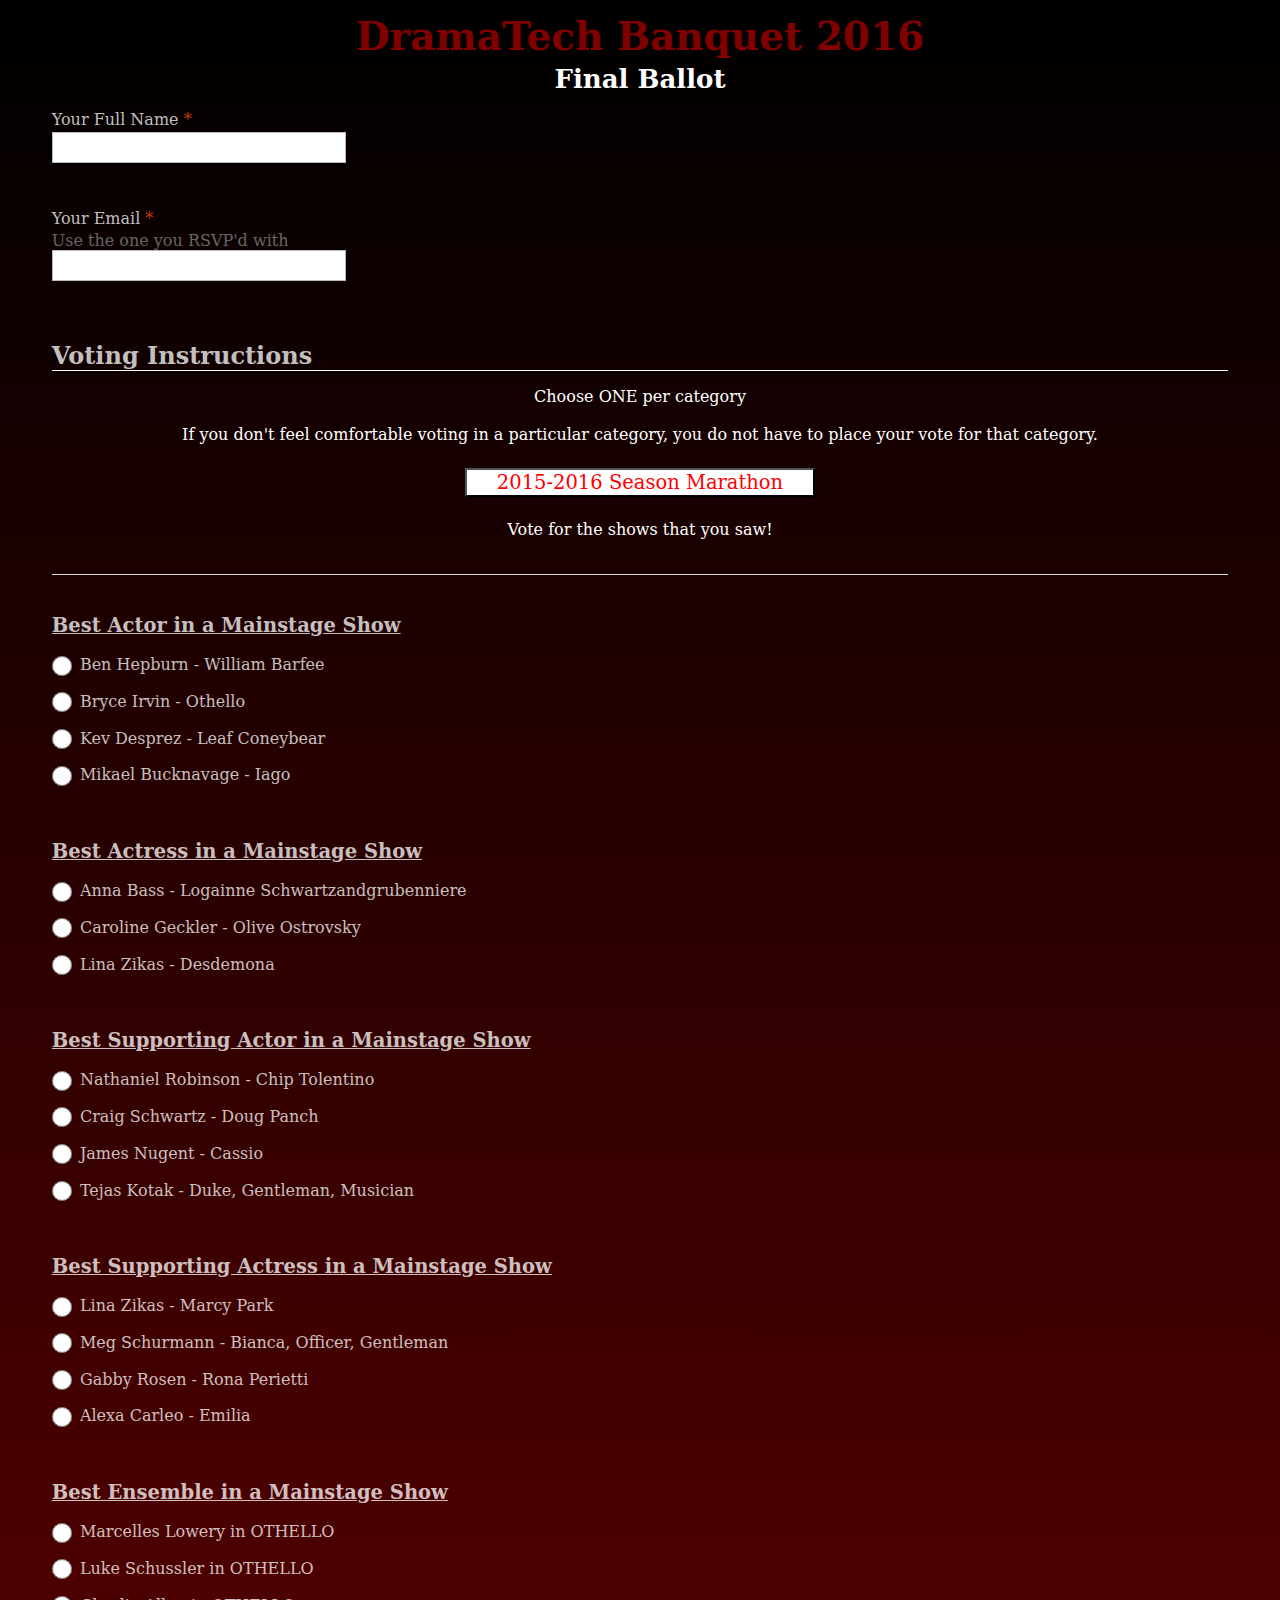
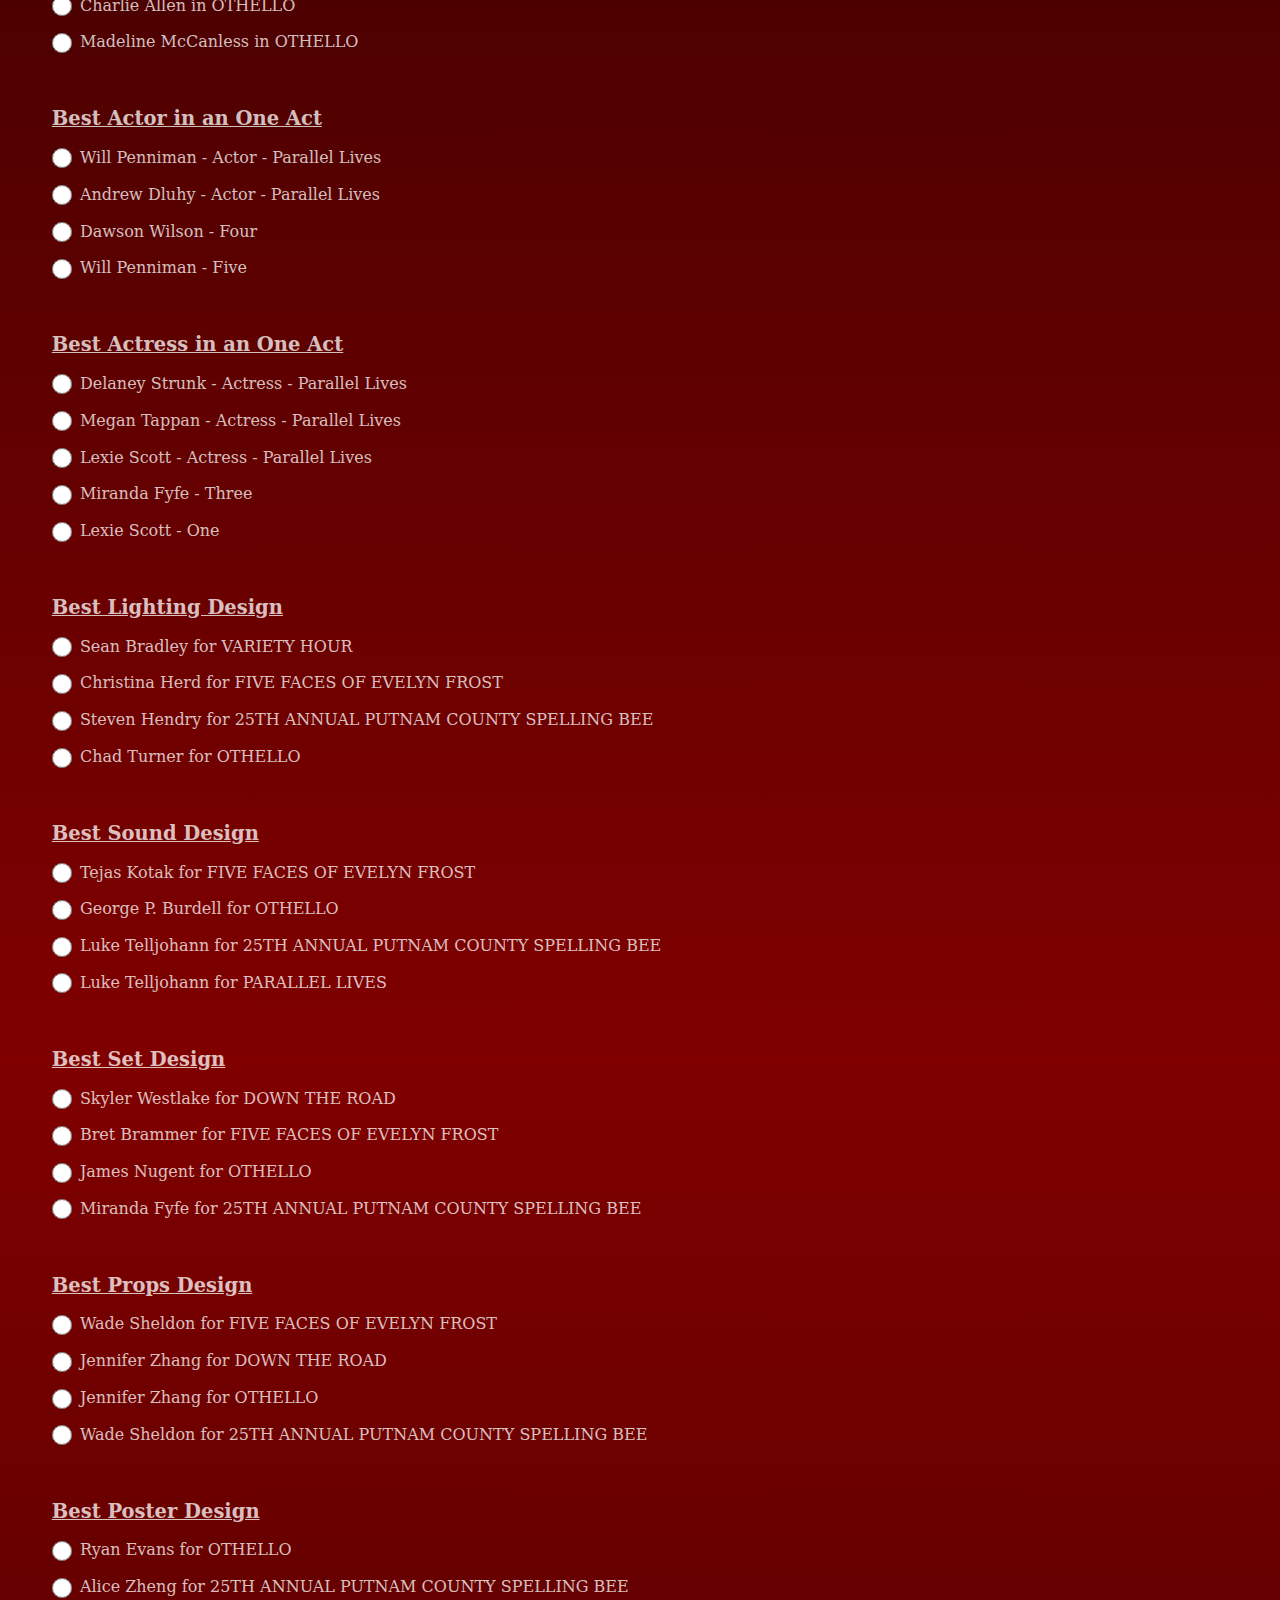
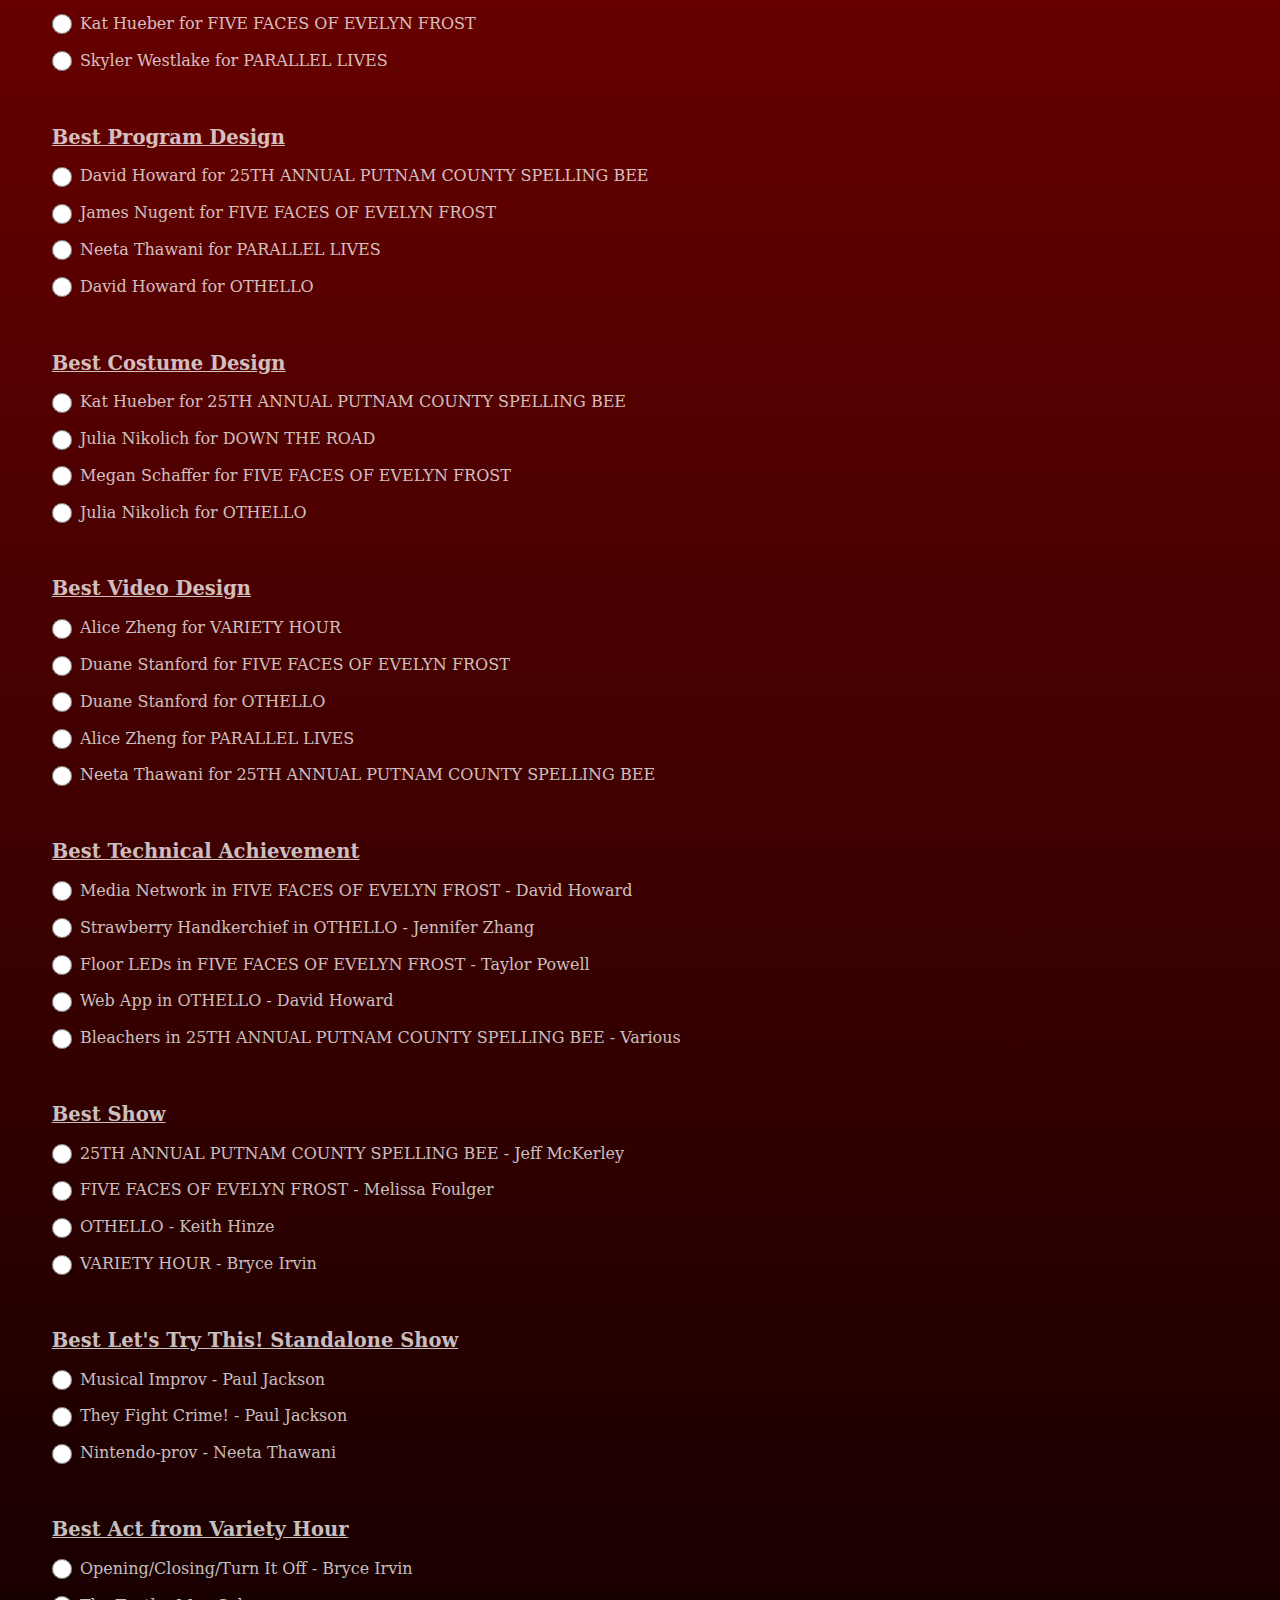
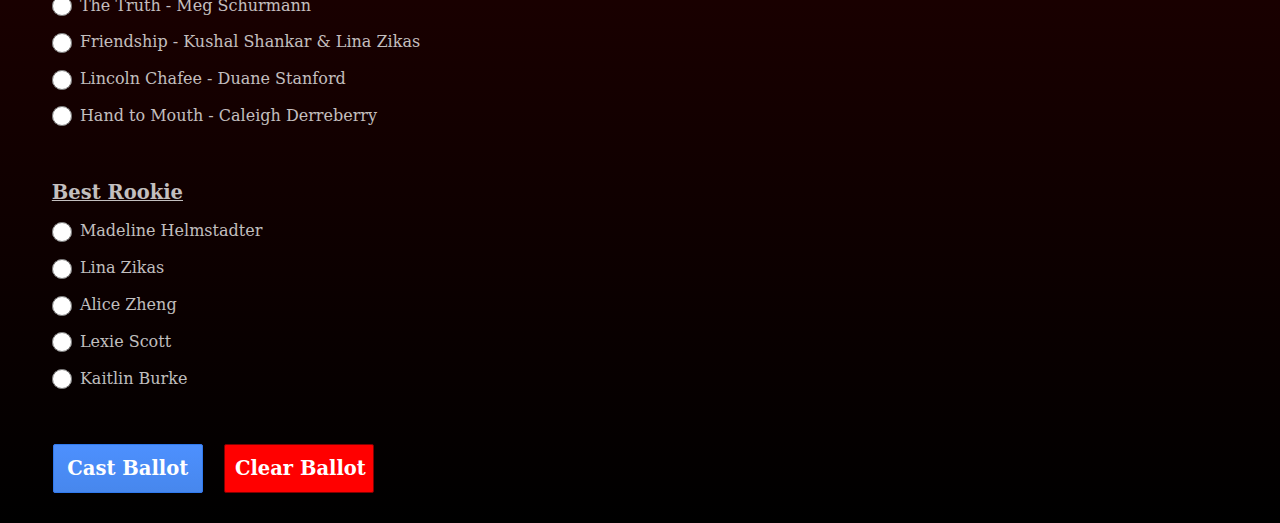
<file: final_ballot.html>
<html>
<head>
    <title>Banquet 2016 | Final Ballot</title>
    <script src="https://cdnjs.cloudflare.com/ajax/libs/jquery/2.2.1/jquery.js"></script>
    <link rel="stylesheet" type="text/css" href="css/gforms.css">
    <link rel="stylesheet" type="text/css" href="css/ballot.css">
</head>

<body>

<script type="text/javascript">var submitted = false;</script>
<iframe name="hidden_iframe" id="hidden_iframe" style="display:none;"
        onload="if(submitted){window.location='thanks.html';}"></iframe>


<div class="ss-form">
    <form action="https://docs.google.com/forms/d/1TOsJ_erpzQtHrMCNQ_RXcABjVtU3eWRmf4fZYvtjZUc/formResponse"
          method="POST" id="ss-form" target="hidden_iframe" onsubmit="submitted=true;">

        <h1 class="dt-title">DramaTech Banquet 2016</h1>
        <h2 class="dt-subtitle">Final Ballot</h2>

        <ol role="list" class="ss-question-list" style="padding-left: 0;">

            <div class="ss-form-question errorbox-good" role="listitem">
                <div dir="auto" class="ss-item ss-item-required ss-text">
                    <div class="ss-form-entry">
                        <label class="ss-q-item-label" for="entry_1128081168">
                            <div class="dt-q-title">Your Full Name
                                <label for="itemView.getDomIdToLabel()" aria-label="(Required field)"></label>
                                <span class="ss-required-asterisk" aria-hidden="true">*</span></div>
                            <div class="ss-q-help ss-secondary-text" dir="auto"></div>
                        </label>
                        <input type="text" name="entry.1128081168" value="" class="ss-q-short" id="entry_1128081168"
                               dir="auto" aria-label="Your Full Name  " aria-required="true" required="" title="">
                        <div class="error-message" id="857228633_errorMessage"></div>
                        <div class="required-message">This is a required question</div>
                    </div>
                </div>
            </div>
            <div class="ss-form-question errorbox-good" role="listitem">
                <div dir="auto" class="ss-item ss-item-required ss-text">
                    <div class="ss-form-entry">
                        <label class="ss-q-item-label" for="entry_1308584587">
                            <div class="dt-q-title">Your Email
                                <label for="itemView.getDomIdToLabel()" aria-label="(Required field)"></label>
                                <span class="ss-required-asterisk" aria-hidden="true">*</span></div>
                            <div class="ss-q-help ss-secondary-text" dir="auto">Use the one you RSVP'd with</div>
                        </label>
                        <input type="text" name="entry.1308584587" value="" class="ss-q-short" id="entry_1308584587"
                               dir="auto" aria-label="Your Email Use the one you RSVP'd with " aria-required="true"
                               required="" title="">
                        <div class="error-message" id="184402966_errorMessage"></div>
                        <div class="required-message">This is a required question</div>
                    </div>
                </div>
            </div>

            <h2 class="ss-section-title dt-section-title">Voting Instructions</h2>
            <div class="ss-section-description dt-section-description">
                <p>
                    Choose ONE per category<br><br>

                    If you don't feel comfortable voting in a particular category, you do not have to place your
                    vote for that category.<br>
                    <input type="button" value="2015-2016 Season Marathon"
                           onclick="window.open('viewings.html', 'mywin','width=800,height=400,toolbar=0,resizable=0'); return false;"><br>
                    Vote for the shows that you saw!<br><br>
                </p>
                <hr>
                <br/>

            </div>


            <div class="ss-form-question errorbox-good" role="listitem">
                <div dir="auto" class="ss-item  ss-radio">
                    <div class="ss-form-entry">
                        <label class="ss-q-item-label" for="entry_1790178960">
                            <div class="ss-q-title">Best Actor in a Mainstage Show
                            </div>
                            <div class="ss-q-help ss-secondary-text" dir="auto"></div>
                        </label>

                        <ul class="ss-choices" role="radiogroup" aria-label="Best Actor in a Mainstage Show  ">
                            <li class="ss-choice-item"><label><span
                                    class="ss-choice-item-control goog-inline-block"><input type="radio"
                                                                                            name="entry.1561048645"
                                                                                            value="Ben Hepburn - William Barfee"
                                                                                            id="group_1561048645_4"
                                                                                            role="radio"
                                                                                            class="ss-q-radio"
                                                                                            aria-label="Ben Hepburn - William Barfee"></span>
                                <span class="ss-choice-label">Ben Hepburn - William Barfee</span>
                            </label></li>
                            <li class="ss-choice-item"><label><span
                                    class="ss-choice-item-control goog-inline-block"><input type="radio"
                                                                                            name="entry.1561048645"
                                                                                            value="Bryce Irvin - Othello"
                                                                                            id="group_1561048645_2"
                                                                                            role="radio"
                                                                                            class="ss-q-radio"
                                                                                            aria-label="Bryce Irvin - Othello"></span>
                                <span class="ss-choice-label">Bryce Irvin - Othello</span>
                            </label></li>
                            <li class="ss-choice-item"><label><span
                                    class="ss-choice-item-control goog-inline-block"><input type="radio"
                                                                                            name="entry.1561048645"
                                                                                            value="Kev Desprez - Leaf Coneybear"
                                                                                            id="group_1561048645_3"
                                                                                            role="radio"
                                                                                            class="ss-q-radio"
                                                                                            aria-label="Kev Desprez - Leaf Coneybear"></span>
                                <span class="ss-choice-label">Kev Desprez - Leaf Coneybear</span>
                            </label></li>
                            <li class="ss-choice-item"><label><span
                                    class="ss-choice-item-control goog-inline-block"><input type="radio"
                                                                                            name="entry.1561048645"
                                                                                            value="Mikael Bucknavage - Iago"
                                                                                            id="group_1561048645_1"
                                                                                            role="radio"
                                                                                            class="ss-q-radio"
                                                                                            aria-label="Mikael Bucknavage - Iago"></span>
                                <span class="ss-choice-label">Mikael Bucknavage - Iago</span>
                            </label></li>
                        </ul>
                        <div class="error-message" id="1790178960_errorMessage"></div>
                        <div class="required-message">This is a required question</div>
                    </div>
                </div>
            </div>
            <div class="ss-form-question errorbox-good" role="listitem">
                <div dir="auto" class="ss-item  ss-radio">
                    <div class="ss-form-entry">
                        <label class="ss-q-item-label" for="entry_879441270">
                            <div class="ss-q-title">Best Actress in a Mainstage Show
                            </div>
                            <div class="ss-q-help ss-secondary-text" dir="auto"></div>
                        </label>

                        <ul class="ss-choices" role="radiogroup" aria-label="Best Actress in a Mainstage Show  ">
                            <li class="ss-choice-item"><label><span
                                    class="ss-choice-item-control goog-inline-block"><input type="radio"
                                                                                            name="entry.45946746"
                                                                                            value="Anna Bass - Logainne Schwartzandgrubenniere"
                                                                                            id="group_45946746_1"
                                                                                            role="radio"
                                                                                            class="ss-q-radio"
                                                                                            aria-label="Anna Bass - Logainne Schwartzandgrubenniere"></span>
                                <span class="ss-choice-label">Anna Bass - Logainne Schwartzandgrubenniere</span>
                            </label></li>
                            <li class="ss-choice-item"><label><span
                                    class="ss-choice-item-control goog-inline-block"><input type="radio"
                                                                                            name="entry.45946746"
                                                                                            value="Caroline Geckler - Olive Ostrovsky"
                                                                                            id="group_45946746_2"
                                                                                            role="radio"
                                                                                            class="ss-q-radio"
                                                                                            aria-label="Caroline Geckler - Olive Ostrovsky"></span>
                                <span class="ss-choice-label">Caroline Geckler - Olive Ostrovsky</span>
                            </label></li>
                            <li class="ss-choice-item"><label><span
                                    class="ss-choice-item-control goog-inline-block"><input type="radio"
                                                                                            name="entry.45946746"
                                                                                            value="Lina Zikas - Desdemona"
                                                                                            id="group_45946746_3"
                                                                                            role="radio"
                                                                                            class="ss-q-radio"
                                                                                            aria-label="Lina Zikas - Desdemona"></span>
                                <span class="ss-choice-label">Lina Zikas - Desdemona</span>
                            </label></li>
                        </ul>
                        <div class="error-message" id="879441270_errorMessage"></div>
                        <div class="required-message">This is a required question</div>
                    </div>
                </div>
            </div>
            <div class="ss-form-question errorbox-good" role="listitem">
                <div dir="auto" class="ss-item  ss-radio">
                    <div class="ss-form-entry">
                        <label class="ss-q-item-label" for="entry_1433234256">
                            <div class="ss-q-title">Best Supporting Actor in a Mainstage Show
                            </div>
                            <div class="ss-q-help ss-secondary-text" dir="auto"></div>
                        </label>

                        <ul class="ss-choices" role="radiogroup"
                            aria-label="Best Supporting Actor in a Mainstage Show  ">
                            <li class="ss-choice-item"><label><span
                                    class="ss-choice-item-control goog-inline-block"><input type="radio"
                                                                                            name="entry.1670999656"
                                                                                            value="Nathaniel Robinson - Chip Tolentino"
                                                                                            id="group_1670999656_1"
                                                                                            role="radio"
                                                                                            class="ss-q-radio"
                                                                                            aria-label="Nathaniel Robinson - Chip Tolentino"></span>
                                <span class="ss-choice-label">Nathaniel Robinson - Chip Tolentino</span>
                            </label></li>
                            <li class="ss-choice-item"><label><span
                                    class="ss-choice-item-control goog-inline-block"><input type="radio"
                                                                                            name="entry.1670999656"
                                                                                            value="Craig Schwartz - Doug Panch"
                                                                                            id="group_1670999656_2"
                                                                                            role="radio"
                                                                                            class="ss-q-radio"
                                                                                            aria-label="Craig Schwartz - Doug Panch"></span>
                                <span class="ss-choice-label">Craig Schwartz - Doug Panch</span>
                            </label></li>
                            <li class="ss-choice-item"><label><span
                                    class="ss-choice-item-control goog-inline-block"><input type="radio"
                                                                                            name="entry.1670999656"
                                                                                            value="James Nugent - Cassio"
                                                                                            id="group_1670999656_4"
                                                                                            role="radio"
                                                                                            class="ss-q-radio"
                                                                                            aria-label="James Nugent - Cassio"></span>
                                <span class="ss-choice-label">James Nugent - Cassio</span>
                            </label></li>
                            <li class="ss-choice-item"><label><span
                                    class="ss-choice-item-control goog-inline-block"><input type="radio"
                                                                                            name="entry.1670999656"
                                                                                            value="Tejas Kotak - Duke, Gentleman, Musician"
                                                                                            id="group_1670999656_3"
                                                                                            role="radio"
                                                                                            class="ss-q-radio"
                                                                                            aria-label="Tejas Kotak - Duke, Gentleman, Musician"></span>
                                <span class="ss-choice-label">Tejas Kotak - Duke, Gentleman, Musician</span>
                            </label></li>
                        </ul>
                        <div class="error-message" id="1433234256_errorMessage"></div>
                        <div class="required-message">This is a required question</div>
                    </div>
                </div>
            </div>
            <div class="ss-form-question errorbox-good" role="listitem">
                <div dir="auto" class="ss-item  ss-radio">
                    <div class="ss-form-entry">
                        <label class="ss-q-item-label" for="entry_1679807125">
                            <div class="ss-q-title">Best Supporting Actress in a Mainstage Show
                            </div>
                            <div class="ss-q-help ss-secondary-text" dir="auto"></div>
                        </label>

                        <ul class="ss-choices" role="radiogroup"
                            aria-label="Best Supporting Actress in a Mainstage Show  ">
                            <li class="ss-choice-item"><label><span
                                    class="ss-choice-item-control goog-inline-block"><input type="radio"
                                                                                            name="entry.1896156574"
                                                                                            value="Lina Zikas - Marcy Park"
                                                                                            id="group_1896156574_2"
                                                                                            role="radio"
                                                                                            class="ss-q-radio"
                                                                                            aria-label="Lina Zikas - Marcy Park"></span>
                                <span class="ss-choice-label">Lina Zikas - Marcy Park</span>
                            </label></li>
                            <li class="ss-choice-item"><label><span
                                    class="ss-choice-item-control goog-inline-block"><input type="radio"
                                                                                            name="entry.1896156574"
                                                                                            value="Meg Schurmann - Bianca, Officer, Gentleman"
                                                                                            id="group_1896156574_3"
                                                                                            role="radio"
                                                                                            class="ss-q-radio"
                                                                                            aria-label="Meg Schurmann - Bianca, Officer, Gentleman"></span>
                                <span class="ss-choice-label">Meg Schurmann - Bianca, Officer, Gentleman</span>
                            </label></li>
                            <li class="ss-choice-item"><label><span
                                    class="ss-choice-item-control goog-inline-block"><input type="radio"
                                                                                            name="entry.1896156574"
                                                                                            value="Gabby Rosen - Rona Perietti"
                                                                                            id="group_1896156574_1"
                                                                                            role="radio"
                                                                                            class="ss-q-radio"
                                                                                            aria-label="Gabby Rosen - Rona Perietti"></span>
                                <span class="ss-choice-label">Gabby Rosen - Rona Perietti</span>
                            </label></li>
                            <li class="ss-choice-item"><label><span
                                    class="ss-choice-item-control goog-inline-block"><input type="radio"
                                                                                            name="entry.1896156574"
                                                                                            value="Alexa Carleo - Emilia"
                                                                                            id="group_1896156574_4"
                                                                                            role="radio"
                                                                                            class="ss-q-radio"
                                                                                            aria-label="Alexa Carleo - Emilia"></span>
                                <span class="ss-choice-label">Alexa Carleo - Emilia</span>
                            </label></li>
                        </ul>
                        <div class="error-message" id="1679807125_errorMessage"></div>
                        <div class="required-message">This is a required question</div>
                    </div>
                </div>
            </div>
            <div class="ss-form-question errorbox-good" role="listitem">
                <div dir="auto" class="ss-item  ss-radio">
                    <div class="ss-form-entry">
                        <label class="ss-q-item-label" for="entry_451318574">
                            <div class="ss-q-title">Best Ensemble in a Mainstage Show
                            </div>
                            <div class="ss-q-help ss-secondary-text" dir="auto"></div>
                        </label>

                        <ul class="ss-choices" role="radiogroup" aria-label="Best Ensemble in a Mainstage Show  ">
                            <li class="ss-choice-item"><label><span
                                    class="ss-choice-item-control goog-inline-block"><input type="radio"
                                                                                            name="entry.1636657281"
                                                                                            value="Marcelles Lowery in OTHELLO"
                                                                                            id="group_1636657281_4"
                                                                                            role="radio"
                                                                                            class="ss-q-radio"
                                                                                            aria-label="Marcelles Lowery in OTHELLO"></span>
                                <span class="ss-choice-label">Marcelles Lowery in OTHELLO</span>
                            </label></li>
                            <li class="ss-choice-item"><label><span
                                    class="ss-choice-item-control goog-inline-block"><input type="radio"
                                                                                            name="entry.1636657281"
                                                                                            value="Luke Schussler in OTHELLO"
                                                                                            id="group_1636657281_2"
                                                                                            role="radio"
                                                                                            class="ss-q-radio"
                                                                                            aria-label="Luke Schussler in OTHELLO"></span>
                                <span class="ss-choice-label">Luke Schussler in OTHELLO</span>
                            </label></li>
                            <li class="ss-choice-item"><label><span
                                    class="ss-choice-item-control goog-inline-block"><input type="radio"
                                                                                            name="entry.1636657281"
                                                                                            value="Charlie Allen in OTHELLO"
                                                                                            id="group_1636657281_3"
                                                                                            role="radio"
                                                                                            class="ss-q-radio"
                                                                                            aria-label="Charlie Allen in OTHELLO"></span>
                                <span class="ss-choice-label">Charlie Allen in OTHELLO</span>
                            </label></li>
                            <li class="ss-choice-item"><label><span
                                    class="ss-choice-item-control goog-inline-block"><input type="radio"
                                                                                            name="entry.1636657281"
                                                                                            value="Madeline McCanless in OTHELLO"
                                                                                            id="group_1636657281_1"
                                                                                            role="radio"
                                                                                            class="ss-q-radio"
                                                                                            aria-label="Madeline McCanless in OTHELLO"></span>
                                <span class="ss-choice-label">Madeline McCanless in OTHELLO</span>
                            </label></li>
                        </ul>
                        <div class="error-message" id="451318574_errorMessage"></div>
                        <div class="required-message">This is a required question</div>
                    </div>
                </div>
            </div>
            <div class="ss-form-question errorbox-good" role="listitem">
                <div dir="auto" class="ss-item  ss-radio">
                    <div class="ss-form-entry">
                        <label class="ss-q-item-label" for="entry_417520294">
                            <div class="ss-q-title">Best Actor in an One Act
                            </div>
                            <div class="ss-q-help ss-secondary-text" dir="auto"></div>
                        </label>

                        <ul class="ss-choices" role="radiogroup" aria-label="Best Actor in an One Act  ">
                            <li class="ss-choice-item"><label><span
                                    class="ss-choice-item-control goog-inline-block"><input type="radio"
                                                                                            name="entry.1953242565"
                                                                                            value="Will Penniman - Actor - Parallel Lives"
                                                                                            id="group_1953242565_1"
                                                                                            role="radio"
                                                                                            class="ss-q-radio"
                                                                                            aria-label="Will Penniman - Actor - Parallel Lives"></span>
                                <span class="ss-choice-label">Will Penniman - Actor - Parallel Lives</span>
                            </label></li>
                            <li class="ss-choice-item"><label><span
                                    class="ss-choice-item-control goog-inline-block"><input type="radio"
                                                                                            name="entry.1953242565"
                                                                                            value="Andrew Dluhy - Actor - Parallel Lives"
                                                                                            id="group_1953242565_2"
                                                                                            role="radio"
                                                                                            class="ss-q-radio"
                                                                                            aria-label="Andrew Dluhy - Actor - Parallel Lives"></span>
                                <span class="ss-choice-label">Andrew Dluhy - Actor - Parallel Lives</span>
                            </label></li>
                            <li class="ss-choice-item"><label><span
                                    class="ss-choice-item-control goog-inline-block"><input type="radio"
                                                                                            name="entry.1953242565"
                                                                                            value="Dawson Wilson - Four"
                                                                                            id="group_1953242565_3"
                                                                                            role="radio"
                                                                                            class="ss-q-radio"
                                                                                            aria-label="Dawson Wilson - Four"></span>
                                <span class="ss-choice-label">Dawson Wilson - Four</span>
                            </label></li>
                            <li class="ss-choice-item"><label><span
                                    class="ss-choice-item-control goog-inline-block"><input type="radio"
                                                                                            name="entry.1953242565"
                                                                                            value="Will Penniman - Five"
                                                                                            id="group_1953242565_4"
                                                                                            role="radio"
                                                                                            class="ss-q-radio"
                                                                                            aria-label="Will Penniman - Five"></span>
                                <span class="ss-choice-label">Will Penniman - Five</span>
                            </label></li>
                        </ul>
                        <div class="error-message" id="417520294_errorMessage"></div>
                        <div class="required-message">This is a required question</div>
                    </div>
                </div>
            </div>
            <div class="ss-form-question errorbox-good" role="listitem">
                <div dir="auto" class="ss-item  ss-radio">
                    <div class="ss-form-entry">
                        <label class="ss-q-item-label" for="entry_1271176846">
                            <div class="ss-q-title">Best Actress in an One Act
                            </div>
                            <div class="ss-q-help ss-secondary-text" dir="auto"></div>
                        </label>

                        <ul class="ss-choices" role="radiogroup" aria-label="Best Actress in an One Act  ">
                            <li class="ss-choice-item"><label><span
                                    class="ss-choice-item-control goog-inline-block"><input type="radio"
                                                                                            name="entry.654910500"
                                                                                            value="Delaney Strunk - Actress - Parallel Lives"
                                                                                            id="group_654910500_5"
                                                                                            role="radio"
                                                                                            class="ss-q-radio"
                                                                                            aria-label="Delaney Strunk - Actress - Parallel Lives"></span>
                                <span class="ss-choice-label">Delaney Strunk - Actress - Parallel Lives</span>
                            </label></li>
                            <li class="ss-choice-item"><label><span
                                    class="ss-choice-item-control goog-inline-block"><input type="radio"
                                                                                            name="entry.654910500"
                                                                                            value="Megan Tappan - Actress - Parallel Lives"
                                                                                            id="group_654910500_1"
                                                                                            role="radio"
                                                                                            class="ss-q-radio"
                                                                                            aria-label="Megan Tappan - Actress - Parallel Lives"></span>
                                <span class="ss-choice-label">Megan Tappan - Actress - Parallel Lives</span>
                            </label></li>
                            <li class="ss-choice-item"><label><span
                                    class="ss-choice-item-control goog-inline-block"><input type="radio"
                                                                                            name="entry.654910500"
                                                                                            value="Lexie Scott - Actress - Parallel Lives"
                                                                                            id="group_654910500_2"
                                                                                            role="radio"
                                                                                            class="ss-q-radio"
                                                                                            aria-label="Lexie Scott - Actress - Parallel Lives"></span>
                                <span class="ss-choice-label">Lexie Scott - Actress - Parallel Lives</span>
                            </label></li>
                            <li class="ss-choice-item"><label><span
                                    class="ss-choice-item-control goog-inline-block"><input type="radio"
                                                                                            name="entry.654910500"
                                                                                            value="Miranda Fyfe - Three"
                                                                                            id="group_654910500_3"
                                                                                            role="radio"
                                                                                            class="ss-q-radio"
                                                                                            aria-label="Miranda Fyfe - Three"></span>
                                <span class="ss-choice-label">Miranda Fyfe - Three</span>
                            </label></li>
                            <li class="ss-choice-item"><label><span
                                    class="ss-choice-item-control goog-inline-block"><input type="radio"
                                                                                            name="entry.654910500"
                                                                                            value="Lexie Scott - One"
                                                                                            id="group_654910500_4"
                                                                                            role="radio"
                                                                                            class="ss-q-radio"
                                                                                            aria-label="Lexie Scott - One"></span>
                                <span class="ss-choice-label">Lexie Scott - One</span>
                            </label></li>
                        </ul>
                        <div class="error-message" id="1271176846_errorMessage"></div>
                        <div class="required-message">This is a required question</div>
                    </div>
                </div>
            </div>
            <div class="ss-form-question errorbox-good" role="listitem">
                <div dir="auto" class="ss-item  ss-radio">
                    <div class="ss-form-entry">
                        <label class="ss-q-item-label" for="entry_189443496">
                            <div class="ss-q-title">Best Lighting Design
                            </div>
                            <div class="ss-q-help ss-secondary-text" dir="auto"></div>
                        </label>

                        <ul class="ss-choices" role="radiogroup" aria-label="Best Lighting Design  ">
                            <li class="ss-choice-item"><label><span
                                    class="ss-choice-item-control goog-inline-block"><input type="radio"
                                                                                            name="entry.106978319"
                                                                                            value="Sean Bradley for VARIETY HOUR"
                                                                                            id="group_106978319_2"
                                                                                            role="radio"
                                                                                            class="ss-q-radio"
                                                                                            aria-label="Sean Bradley for VARIETY HOUR"></span>
                                <span class="ss-choice-label">Sean Bradley for VARIETY HOUR</span>
                            </label></li>
                            <li class="ss-choice-item"><label><span
                                    class="ss-choice-item-control goog-inline-block"><input type="radio"
                                                                                            name="entry.106978319"
                                                                                            value="Christina Herd for FIVE FACES OF EVELYN FROST"
                                                                                            id="group_106978319_3"
                                                                                            role="radio"
                                                                                            class="ss-q-radio"
                                                                                            aria-label="Christina Herd for FIVE FACES OF EVELYN FROST"></span>
                                <span class="ss-choice-label">Christina Herd for FIVE FACES OF EVELYN FROST</span>
                            </label></li>
                            <li class="ss-choice-item"><label><span
                                    class="ss-choice-item-control goog-inline-block"><input type="radio"
                                                                                            name="entry.106978319"
                                                                                            value="Steven Hendry for 25TH ANNUAL PUTNAM COUNTY SPELLING BEE"
                                                                                            id="group_106978319_4"
                                                                                            role="radio"
                                                                                            class="ss-q-radio"
                                                                                            aria-label="Steven Hendry for 25TH ANNUAL PUTNAM COUNTY SPELLING BEE"></span>
                                <span class="ss-choice-label">Steven Hendry for 25TH ANNUAL PUTNAM COUNTY SPELLING BEE</span>
                            </label></li>
                            <li class="ss-choice-item"><label><span
                                    class="ss-choice-item-control goog-inline-block"><input type="radio"
                                                                                            name="entry.106978319"
                                                                                            value="Chad Turner for OTHELLO"
                                                                                            id="group_106978319_1"
                                                                                            role="radio"
                                                                                            class="ss-q-radio"
                                                                                            aria-label="Chad Turner for OTHELLO"></span>
                                <span class="ss-choice-label">Chad Turner for OTHELLO</span>
                            </label></li>
                        </ul>
                        <div class="error-message" id="189443496_errorMessage"></div>
                        <div class="required-message">This is a required question</div>
                    </div>
                </div>
            </div>
            <div class="ss-form-question errorbox-good" role="listitem">
                <div dir="auto" class="ss-item  ss-radio">
                    <div class="ss-form-entry">
                        <label class="ss-q-item-label" for="entry_881828838">
                            <div class="ss-q-title">Best Sound Design
                            </div>
                            <div class="ss-q-help ss-secondary-text" dir="auto"></div>
                        </label>

                        <ul class="ss-choices" role="radiogroup" aria-label="Best Sound Design  ">
                            <li class="ss-choice-item"><label><span
                                    class="ss-choice-item-control goog-inline-block"><input type="radio"
                                                                                            name="entry.985103955"
                                                                                            value="Tejas Kotak for FIVE FACES OF EVELYN FROST"
                                                                                            id="group_985103955_3"
                                                                                            role="radio"
                                                                                            class="ss-q-radio"
                                                                                            aria-label="Tejas Kotak for FIVE FACES OF EVELYN FROST"></span>
                                <span class="ss-choice-label">Tejas Kotak for FIVE FACES OF EVELYN FROST</span>
                            </label></li>
                            <li class="ss-choice-item"><label><span
                                    class="ss-choice-item-control goog-inline-block"><input type="radio"
                                                                                            name="entry.985103955"
                                                                                            value="George P. Burdell for OTHELLO"
                                                                                            id="group_985103955_2"
                                                                                            role="radio"
                                                                                            class="ss-q-radio"
                                                                                            aria-label="George P. Burdell for OTHELLO"></span>
                                <span class="ss-choice-label">George P. Burdell for OTHELLO</span>
                            </label></li>
                            <li class="ss-choice-item"><label><span
                                    class="ss-choice-item-control goog-inline-block"><input type="radio"
                                                                                            name="entry.985103955"
                                                                                            value="Luke Telljohann for 25TH ANNUAL PUTNAM COUNTY SPELLING BEE"
                                                                                            id="group_985103955_4"
                                                                                            role="radio"
                                                                                            class="ss-q-radio"
                                                                                            aria-label="Luke Telljohann for 25TH ANNUAL PUTNAM COUNTY SPELLING BEE"></span>
                                <span class="ss-choice-label">Luke Telljohann for 25TH ANNUAL PUTNAM COUNTY SPELLING BEE</span>
                            </label></li>
                            <li class="ss-choice-item"><label><span
                                    class="ss-choice-item-control goog-inline-block"><input type="radio"
                                                                                            name="entry.985103955"
                                                                                            value="Luke Telljohann for PARALLEL LIVES"
                                                                                            id="group_985103955_1"
                                                                                            role="radio"
                                                                                            class="ss-q-radio"
                                                                                            aria-label="Luke Telljohann for PARALLEL LIVES"></span>
                                <span class="ss-choice-label">Luke Telljohann for PARALLEL LIVES</span>
                            </label></li>
                        </ul>
                        <div class="error-message" id="881828838_errorMessage"></div>
                        <div class="required-message">This is a required question</div>
                    </div>
                </div>
            </div>
            <div class="ss-form-question errorbox-good" role="listitem">
                <div dir="auto" class="ss-item  ss-radio">
                    <div class="ss-form-entry">
                        <label class="ss-q-item-label" for="entry_1826885012">
                            <div class="ss-q-title">Best Set Design
                            </div>
                            <div class="ss-q-help ss-secondary-text" dir="auto"></div>
                        </label>

                        <ul class="ss-choices" role="radiogroup" aria-label="Best Set Design  ">
                            <li class="ss-choice-item"><label><span
                                    class="ss-choice-item-control goog-inline-block"><input type="radio"
                                                                                            name="entry.413749557"
                                                                                            value="Skyler Westlake for DOWN THE ROAD"
                                                                                            id="group_413749557_1"
                                                                                            role="radio"
                                                                                            class="ss-q-radio"
                                                                                            aria-label="Skyler Westlake for DOWN THE ROAD"></span>
                                <span class="ss-choice-label">Skyler Westlake for DOWN THE ROAD</span>
                            </label></li>
                            <li class="ss-choice-item"><label><span
                                    class="ss-choice-item-control goog-inline-block"><input type="radio"
                                                                                            name="entry.413749557"
                                                                                            value="Bret Brammer for FIVE FACES OF EVELYN FROST"
                                                                                            id="group_413749557_3"
                                                                                            role="radio"
                                                                                            class="ss-q-radio"
                                                                                            aria-label="Bret Brammer for FIVE FACES OF EVELYN FROST"></span>
                                <span class="ss-choice-label">Bret Brammer for FIVE FACES OF EVELYN FROST</span>
                            </label></li>
                            <li class="ss-choice-item"><label><span
                                    class="ss-choice-item-control goog-inline-block"><input type="radio"
                                                                                            name="entry.413749557"
                                                                                            value="James Nugent for OTHELLO"
                                                                                            id="group_413749557_2"
                                                                                            role="radio"
                                                                                            class="ss-q-radio"
                                                                                            aria-label="James Nugent for OTHELLO"></span>
                                <span class="ss-choice-label">James Nugent for OTHELLO</span>
                            </label></li>
                            <li class="ss-choice-item"><label><span
                                    class="ss-choice-item-control goog-inline-block"><input type="radio"
                                                                                            name="entry.413749557"
                                                                                            value="Miranda Fyfe for 25TH ANNUAL PUTNAM COUNTY SPELLING BEE"
                                                                                            id="group_413749557_4"
                                                                                            role="radio"
                                                                                            class="ss-q-radio"
                                                                                            aria-label="Miranda Fyfe for 25TH ANNUAL PUTNAM COUNTY SPELLING BEE"></span>
                                <span class="ss-choice-label">Miranda Fyfe for 25TH ANNUAL PUTNAM COUNTY SPELLING BEE</span>
                            </label></li>
                        </ul>
                        <div class="error-message" id="1826885012_errorMessage"></div>
                        <div class="required-message">This is a required question</div>
                    </div>
                </div>
            </div>
            <div class="ss-form-question errorbox-good" role="listitem">
                <div dir="auto" class="ss-item  ss-radio">
                    <div class="ss-form-entry">
                        <label class="ss-q-item-label" for="entry_1092052858">
                            <div class="ss-q-title">Best Props Design
                            </div>
                            <div class="ss-q-help ss-secondary-text" dir="auto"></div>
                        </label>

                        <ul class="ss-choices" role="radiogroup" aria-label="Best Props Design  ">
                            <li class="ss-choice-item"><label><span
                                    class="ss-choice-item-control goog-inline-block"><input type="radio"
                                                                                            name="entry.1841743817"
                                                                                            value="Wade Sheldon for FIVE FACES OF EVELYN FROST"
                                                                                            id="group_1841743817_3"
                                                                                            role="radio"
                                                                                            class="ss-q-radio"
                                                                                            aria-label="Wade Sheldon for FIVE FACES OF EVELYN FROST"></span>
                                <span class="ss-choice-label">Wade Sheldon for FIVE FACES OF EVELYN FROST</span>
                            </label></li>
                            <li class="ss-choice-item"><label><span
                                    class="ss-choice-item-control goog-inline-block"><input type="radio"
                                                                                            name="entry.1841743817"
                                                                                            value="Jennifer Zhang for DOWN THE ROAD"
                                                                                            id="group_1841743817_1"
                                                                                            role="radio"
                                                                                            class="ss-q-radio"
                                                                                            aria-label="Jennifer Zhang for DOWN THE ROAD"></span>
                                <span class="ss-choice-label">Jennifer Zhang for DOWN THE ROAD</span>
                            </label></li>
                            <li class="ss-choice-item"><label><span
                                    class="ss-choice-item-control goog-inline-block"><input type="radio"
                                                                                            name="entry.1841743817"
                                                                                            value="Jennifer Zhang for OTHELLO"
                                                                                            id="group_1841743817_2"
                                                                                            role="radio"
                                                                                            class="ss-q-radio"
                                                                                            aria-label="Jennifer Zhang for OTHELLO"></span>
                                <span class="ss-choice-label">Jennifer Zhang for OTHELLO</span>
                            </label></li>
                            <li class="ss-choice-item"><label><span
                                    class="ss-choice-item-control goog-inline-block"><input type="radio"
                                                                                            name="entry.1841743817"
                                                                                            value="Wade Sheldon for 25TH ANNUAL PUTNAM COUNTY SPELLING BEE"
                                                                                            id="group_1841743817_4"
                                                                                            role="radio"
                                                                                            class="ss-q-radio"
                                                                                            aria-label="Wade Sheldon for 25TH ANNUAL PUTNAM COUNTY SPELLING BEE"></span>
                                <span class="ss-choice-label">Wade Sheldon for 25TH ANNUAL PUTNAM COUNTY SPELLING BEE</span>
                            </label></li>
                        </ul>
                        <div class="error-message" id="1092052858_errorMessage"></div>
                        <div class="required-message">This is a required question</div>
                    </div>
                </div>
            </div>
            <div class="ss-form-question errorbox-good" role="listitem">
                <div dir="auto" class="ss-item  ss-radio">
                    <div class="ss-form-entry">
                        <label class="ss-q-item-label" for="entry_117771985">
                            <div class="ss-q-title">Best Poster Design
                            </div>
                            <div class="ss-q-help ss-secondary-text" dir="auto"></div>
                        </label>

                        <ul class="ss-choices" role="radiogroup" aria-label="Best Poster Design  ">
                            <li class="ss-choice-item"><label><span
                                    class="ss-choice-item-control goog-inline-block"><input type="radio"
                                                                                            name="entry.1425263266"
                                                                                            value="Ryan Evans for OTHELLO"
                                                                                            id="group_1425263266_2"
                                                                                            role="radio"
                                                                                            class="ss-q-radio"
                                                                                            aria-label="Ryan Evans for OTHELLO"></span>
                                <span class="ss-choice-label">Ryan Evans for OTHELLO</span>
                            </label></li>
                            <li class="ss-choice-item"><label><span
                                    class="ss-choice-item-control goog-inline-block"><input type="radio"
                                                                                            name="entry.1425263266"
                                                                                            value="Alice Zheng for 25TH ANNUAL PUTNAM COUNTY SPELLING BEE"
                                                                                            id="group_1425263266_4"
                                                                                            role="radio"
                                                                                            class="ss-q-radio"
                                                                                            aria-label="Alice Zheng for 25TH ANNUAL PUTNAM COUNTY SPELLING BEE"></span>
                                <span class="ss-choice-label">Alice Zheng for 25TH ANNUAL PUTNAM COUNTY SPELLING BEE</span>
                            </label></li>
                            <li class="ss-choice-item"><label><span
                                    class="ss-choice-item-control goog-inline-block"><input type="radio"
                                                                                            name="entry.1425263266"
                                                                                            value="Kat Hueber for FIVE FACES OF EVELYN FROST"
                                                                                            id="group_1425263266_3"
                                                                                            role="radio"
                                                                                            class="ss-q-radio"
                                                                                            aria-label="Kat Hueber for FIVE FACES OF EVELYN FROST"></span>
                                <span class="ss-choice-label">Kat Hueber for FIVE FACES OF EVELYN FROST</span>
                            </label></li>
                            <li class="ss-choice-item"><label><span
                                    class="ss-choice-item-control goog-inline-block"><input type="radio"
                                                                                            name="entry.1425263266"
                                                                                            value="Skyler Westlake for PARALLEL LIVES"
                                                                                            id="group_1425263266_1"
                                                                                            role="radio"
                                                                                            class="ss-q-radio"
                                                                                            aria-label="Skyler Westlake for PARALLEL LIVES"></span>
                                <span class="ss-choice-label">Skyler Westlake for PARALLEL LIVES</span>
                            </label></li>
                        </ul>
                        <div class="error-message" id="117771985_errorMessage"></div>
                        <div class="required-message">This is a required question</div>
                    </div>
                </div>
            </div>
            <div class="ss-form-question errorbox-good" role="listitem">
                <div dir="auto" class="ss-item  ss-radio">
                    <div class="ss-form-entry">
                        <label class="ss-q-item-label" for="entry_1486535638">
                            <div class="ss-q-title">Best Program Design
                            </div>
                            <div class="ss-q-help ss-secondary-text" dir="auto"></div>
                        </label>

                        <ul class="ss-choices" role="radiogroup" aria-label="Best Program Design  ">
                            <li class="ss-choice-item"><label><span
                                    class="ss-choice-item-control goog-inline-block"><input type="radio"
                                                                                            name="entry.1959285704"
                                                                                            value="David Howard for 25TH ANNUAL PUTNAM COUNTY SPELLING BEE"
                                                                                            id="group_1959285704_4"
                                                                                            role="radio"
                                                                                            class="ss-q-radio"
                                                                                            aria-label="David Howard for 25TH ANNUAL PUTNAM COUNTY SPELLING BEE"></span>
                                <span class="ss-choice-label">David Howard for 25TH ANNUAL PUTNAM COUNTY SPELLING BEE</span>
                            </label></li>
                            <li class="ss-choice-item"><label><span
                                    class="ss-choice-item-control goog-inline-block"><input type="radio"
                                                                                            name="entry.1959285704"
                                                                                            value="James Nugent for FIVE FACES OF EVELYN FROST"
                                                                                            id="group_1959285704_3"
                                                                                            role="radio"
                                                                                            class="ss-q-radio"
                                                                                            aria-label="James Nugent for FIVE FACES OF EVELYN FROST"></span>
                                <span class="ss-choice-label">James Nugent for FIVE FACES OF EVELYN FROST</span>
                            </label></li>
                            <li class="ss-choice-item"><label><span
                                    class="ss-choice-item-control goog-inline-block"><input type="radio"
                                                                                            name="entry.1959285704"
                                                                                            value="Neeta Thawani for PARALLEL LIVES"
                                                                                            id="group_1959285704_1"
                                                                                            role="radio"
                                                                                            class="ss-q-radio"
                                                                                            aria-label="Neeta Thawani for PARALLEL LIVES"></span>
                                <span class="ss-choice-label">Neeta Thawani for PARALLEL LIVES</span>
                            </label></li>
                            <li class="ss-choice-item"><label><span
                                    class="ss-choice-item-control goog-inline-block"><input type="radio"
                                                                                            name="entry.1959285704"
                                                                                            value="David Howard for OTHELLO"
                                                                                            id="group_1959285704_2"
                                                                                            role="radio"
                                                                                            class="ss-q-radio"
                                                                                            aria-label="David Howard for OTHELLO"></span>
                                <span class="ss-choice-label">David Howard for OTHELLO</span>
                            </label></li>
                        </ul>
                        <div class="error-message" id="1486535638_errorMessage"></div>
                        <div class="required-message">This is a required question</div>
                    </div>
                </div>
            </div>
            <div class="ss-form-question errorbox-good" role="listitem">
                <div dir="auto" class="ss-item  ss-radio">
                    <div class="ss-form-entry">
                        <label class="ss-q-item-label" for="entry_278034144">
                            <div class="ss-q-title">Best Costume Design
                            </div>
                            <div class="ss-q-help ss-secondary-text" dir="auto"></div>
                        </label>

                        <ul class="ss-choices" role="radiogroup" aria-label="Best Costume Design  ">
                            <li class="ss-choice-item"><label><span
                                    class="ss-choice-item-control goog-inline-block"><input type="radio"
                                                                                            name="entry.1701751606"
                                                                                            value="Kat Hueber for 25TH ANNUAL PUTNAM COUNTY SPELLING BEE"
                                                                                            id="group_1701751606_4"
                                                                                            role="radio"
                                                                                            class="ss-q-radio"
                                                                                            aria-label="Kat Hueber for 25TH ANNUAL PUTNAM COUNTY SPELLING BEE"></span>
                                <span class="ss-choice-label">Kat Hueber for 25TH ANNUAL PUTNAM COUNTY SPELLING BEE</span>
                            </label></li>
                            <li class="ss-choice-item"><label><span
                                    class="ss-choice-item-control goog-inline-block"><input type="radio"
                                                                                            name="entry.1701751606"
                                                                                            value="Julia Nikolich for DOWN THE ROAD"
                                                                                            id="group_1701751606_1"
                                                                                            role="radio"
                                                                                            class="ss-q-radio"
                                                                                            aria-label="Julia Nikolich for DOWN THE ROAD"></span>
                                <span class="ss-choice-label">Julia Nikolich for DOWN THE ROAD</span>
                            </label></li>
                            <li class="ss-choice-item"><label><span
                                    class="ss-choice-item-control goog-inline-block"><input type="radio"
                                                                                            name="entry.1701751606"
                                                                                            value="Megan Schaffer for FIVE FACES OF EVELYN FROST"
                                                                                            id="group_1701751606_3"
                                                                                            role="radio"
                                                                                            class="ss-q-radio"
                                                                                            aria-label="Megan Schaffer for FIVE FACES OF EVELYN FROST"></span>
                                <span class="ss-choice-label">Megan Schaffer for FIVE FACES OF EVELYN FROST</span>
                            </label></li>
                            <li class="ss-choice-item"><label><span
                                    class="ss-choice-item-control goog-inline-block"><input type="radio"
                                                                                            name="entry.1701751606"
                                                                                            value="Julia Nikolich for OTHELLO"
                                                                                            id="group_1701751606_2"
                                                                                            role="radio"
                                                                                            class="ss-q-radio"
                                                                                            aria-label="Julia Nikolich for OTHELLO"></span>
                                <span class="ss-choice-label">Julia Nikolich for OTHELLO</span>
                            </label></li>
                        </ul>
                        <div class="error-message" id="278034144_errorMessage"></div>
                        <div class="required-message">This is a required question</div>
                    </div>
                </div>
            </div>
            <div class="ss-form-question errorbox-good" role="listitem">
                <div dir="auto" class="ss-item  ss-radio">
                    <div class="ss-form-entry">
                        <label class="ss-q-item-label" for="entry_1070393146">
                            <div class="ss-q-title">Best Video Design
                            </div>
                            <div class="ss-q-help ss-secondary-text" dir="auto"></div>
                        </label>

                        <ul class="ss-choices" role="radiogroup" aria-label="Best Video Design  ">
                            <li class="ss-choice-item"><label><span
                                    class="ss-choice-item-control goog-inline-block"><input type="radio"
                                                                                            name="entry.1760436284"
                                                                                            value="Alice Zheng for VARIETY HOUR"
                                                                                            id="group_1760436284_3"
                                                                                            role="radio"
                                                                                            class="ss-q-radio"
                                                                                            aria-label="Alice Zheng for VARIETY HOUR"></span>
                                <span class="ss-choice-label">Alice Zheng for VARIETY HOUR</span>
                            </label></li>
                            <li class="ss-choice-item"><label><span
                                    class="ss-choice-item-control goog-inline-block"><input type="radio"
                                                                                            name="entry.1760436284"
                                                                                            value="Duane Stanford for FIVE FACES OF EVELYN FROST"
                                                                                            id="group_1760436284_4"
                                                                                            role="radio"
                                                                                            class="ss-q-radio"
                                                                                            aria-label="Duane Stanford for FIVE FACES OF EVELYN FROST"></span>
                                <span class="ss-choice-label">Duane Stanford for FIVE FACES OF EVELYN FROST</span>
                            </label></li>
                            <li class="ss-choice-item"><label><span
                                    class="ss-choice-item-control goog-inline-block"><input type="radio"
                                                                                            name="entry.1760436284"
                                                                                            value="Duane Stanford for OTHELLO"
                                                                                            id="group_1760436284_2"
                                                                                            role="radio"
                                                                                            class="ss-q-radio"
                                                                                            aria-label="Duane Stanford for OTHELLO"></span>
                                <span class="ss-choice-label">Duane Stanford for OTHELLO</span>
                            </label></li>
                            <li class="ss-choice-item"><label><span
                                    class="ss-choice-item-control goog-inline-block"><input type="radio"
                                                                                            name="entry.1760436284"
                                                                                            value="Alice Zheng for PARALLEL LIVES"
                                                                                            id="group_1760436284_1"
                                                                                            role="radio"
                                                                                            class="ss-q-radio"
                                                                                            aria-label="Alice Zheng for PARALLEL LIVES"></span>
                                <span class="ss-choice-label">Alice Zheng for PARALLEL LIVES</span>
                            </label></li>
                            <li class="ss-choice-item"><label><span
                                    class="ss-choice-item-control goog-inline-block"><input type="radio"
                                                                                            name="entry.1760436284"
                                                                                            value="Neeta Thawani for 25TH ANNUAL PUTNAM COUNTY SPELLING BEE"
                                                                                            id="group_1760436284_5"
                                                                                            role="radio"
                                                                                            class="ss-q-radio"
                                                                                            aria-label="Neeta Thawani for 25TH ANNUAL PUTNAM COUNTY SPELLING BEE"></span>
                                <span class="ss-choice-label">Neeta Thawani for 25TH ANNUAL PUTNAM COUNTY SPELLING BEE</span>
                            </label></li>
                        </ul>
                        <div class="error-message" id="1070393146_errorMessage"></div>
                        <div class="required-message">This is a required question</div>
                    </div>
                </div>
            </div>
            <div class="ss-form-question errorbox-good" role="listitem">
                <div dir="auto" class="ss-item  ss-radio">
                    <div class="ss-form-entry">
                        <label class="ss-q-item-label" for="entry_2000327586">
                            <div class="ss-q-title">Best Technical Achievement
                            </div>
                            <div class="ss-q-help ss-secondary-text" dir="auto"></div>
                        </label>

                        <ul class="ss-choices" role="radiogroup" aria-label="Best Technical Achievement   ">
                            <li class="ss-choice-item"><label><span
                                    class="ss-choice-item-control goog-inline-block"><input type="radio"
                                                                                            name="entry.1195248729"
                                                                                            value="Media Network in FIVE FACES OF EVELYN FROST - David Howard"
                                                                                            id="group_1195248729_4"
                                                                                            role="radio"
                                                                                            class="ss-q-radio"
                                                                                            aria-label="Media Network in FIVE FACES OF EVELYN FROST - David Howard"></span>
                                <span class="ss-choice-label">Media Network in FIVE FACES OF EVELYN FROST - David Howard</span>
                            </label></li>
                            <li class="ss-choice-item"><label><span
                                    class="ss-choice-item-control goog-inline-block"><input type="radio"
                                                                                            name="entry.1195248729"
                                                                                            value="Strawberry Handkerchief in OTHELLO - Jennifer Zhang"
                                                                                            id="group_1195248729_1"
                                                                                            role="radio"
                                                                                            class="ss-q-radio"
                                                                                            aria-label="Strawberry Handkerchief in OTHELLO - Jennifer Zhang"></span>
                                <span class="ss-choice-label">Strawberry Handkerchief in OTHELLO - Jennifer Zhang</span>
                            </label></li>
                            <li class="ss-choice-item"><label><span
                                    class="ss-choice-item-control goog-inline-block"><input type="radio"
                                                                                            name="entry.1195248729"
                                                                                            value="Floor LEDs in FIVE FACES OF EVELYN FROST - Taylor Powell"
                                                                                            id="group_1195248729_3"
                                                                                            role="radio"
                                                                                            class="ss-q-radio"
                                                                                            aria-label="Floor LEDs in FIVE FACES OF EVELYN FROST - Taylor Powell"></span>
                                <span class="ss-choice-label">Floor LEDs in FIVE FACES OF EVELYN FROST - Taylor Powell</span>
                            </label></li>
                            <li class="ss-choice-item"><label><span
                                    class="ss-choice-item-control goog-inline-block"><input type="radio"
                                                                                            name="entry.1195248729"
                                                                                            value="Web App in OTHELLO - David Howard"
                                                                                            id="group_1195248729_2"
                                                                                            role="radio"
                                                                                            class="ss-q-radio"
                                                                                            aria-label="Web App in OTHELLO - David Howard"></span>
                                <span class="ss-choice-label">Web App in OTHELLO - David Howard</span>
                            </label></li>
                            <li class="ss-choice-item"><label><span
                                    class="ss-choice-item-control goog-inline-block"><input type="radio"
                                                                                            name="entry.1195248729"
                                                                                            value="Bleachers in 25TH ANNUAL PUTNAM COUNTY SPELLING BEE - Various"
                                                                                            id="group_1195248729_5"
                                                                                            role="radio"
                                                                                            class="ss-q-radio"
                                                                                            aria-label="Bleachers in 25TH ANNUAL PUTNAM COUNTY SPELLING BEE - Various"></span>
                                <span class="ss-choice-label">Bleachers in 25TH ANNUAL PUTNAM COUNTY SPELLING BEE - Various</span>
                            </label></li>
                        </ul>
                        <div class="error-message" id="2000327586_errorMessage"></div>
                        <div class="required-message">This is a required question</div>
                    </div>
                </div>
            </div>
            <div class="ss-form-question errorbox-good" role="listitem">
                <div dir="auto" class="ss-item  ss-radio">
                    <div class="ss-form-entry">
                        <label class="ss-q-item-label" for="entry_1740412518">
                            <div class="ss-q-title">Best Show
                            </div>
                            <div class="ss-q-help ss-secondary-text" dir="auto"></div>
                        </label>

                        <ul class="ss-choices" role="radiogroup" aria-label="Best Show  ">
                            <li class="ss-choice-item"><label><span
                                    class="ss-choice-item-control goog-inline-block"><input type="radio"
                                                                                            name="entry.860721976"
                                                                                            value="25TH ANNUAL PUTNAM COUNTY SPELLING BEE - Jeff McKerley"
                                                                                            id="group_860721976_4"
                                                                                            role="radio"
                                                                                            class="ss-q-radio"
                                                                                            aria-label="25TH ANNUAL PUTNAM COUNTY SPELLING BEE - Jeff McKerley"></span>
                                <span class="ss-choice-label">25TH ANNUAL PUTNAM COUNTY SPELLING BEE - Jeff McKerley</span>
                            </label></li>
                            <li class="ss-choice-item"><label><span
                                    class="ss-choice-item-control goog-inline-block"><input type="radio"
                                                                                            name="entry.860721976"
                                                                                            value="FIVE FACES OF EVELYN FROST - Melissa Foulger"
                                                                                            id="group_860721976_3"
                                                                                            role="radio"
                                                                                            class="ss-q-radio"
                                                                                            aria-label="FIVE FACES OF EVELYN FROST - Melissa Foulger"></span>
                                <span class="ss-choice-label">FIVE FACES OF EVELYN FROST - Melissa Foulger</span>
                            </label></li>
                            <li class="ss-choice-item"><label><span
                                    class="ss-choice-item-control goog-inline-block"><input type="radio"
                                                                                            name="entry.860721976"
                                                                                            value="OTHELLO - Keith Hinze"
                                                                                            id="group_860721976_1"
                                                                                            role="radio"
                                                                                            class="ss-q-radio"
                                                                                            aria-label="OTHELLO - Keith Hinze"></span>
                                <span class="ss-choice-label">OTHELLO - Keith Hinze</span>
                            </label></li>
                            <li class="ss-choice-item"><label><span
                                    class="ss-choice-item-control goog-inline-block"><input type="radio"
                                                                                            name="entry.860721976"
                                                                                            value="VARIETY HOUR - Bryce Irvin"
                                                                                            id="group_860721976_2"
                                                                                            role="radio"
                                                                                            class="ss-q-radio"
                                                                                            aria-label="VARIETY HOUR - Bryce Irvin"></span>
                                <span class="ss-choice-label">VARIETY HOUR - Bryce Irvin</span>
                            </label></li>
                        </ul>
                        <div class="error-message" id="1740412518_errorMessage"></div>
                        <div class="required-message">This is a required question</div>
                    </div>
                </div>
            </div>
            <div class="ss-form-question errorbox-good" role="listitem">
                <div dir="auto" class="ss-item  ss-radio">
                    <div class="ss-form-entry">
                        <label class="ss-q-item-label" for="entry_886570396">
                            <div class="ss-q-title">Best Let's Try This! Standalone Show
                            </div>
                            <div class="ss-q-help ss-secondary-text" dir="auto"></div>
                        </label>

                        <ul class="ss-choices" role="radiogroup" aria-label="Best Let's Try This! Standalone Show  ">
                            <li class="ss-choice-item"><label><span
                                    class="ss-choice-item-control goog-inline-block"><input type="radio"
                                                                                            name="entry.1149157591"
                                                                                            value="Musical Improv - Paul Jackson"
                                                                                            id="group_1149157591_3"
                                                                                            role="radio"
                                                                                            class="ss-q-radio"
                                                                                            aria-label="Musical Improv - Paul Jackson"></span>
                                <span class="ss-choice-label">Musical Improv - Paul Jackson</span>
                            </label></li>
                            <li class="ss-choice-item"><label><span
                                    class="ss-choice-item-control goog-inline-block"><input type="radio"
                                                                                            name="entry.1149157591"
                                                                                            value="They Fight Crime! - Paul Jackson"
                                                                                            id="group_1149157591_1"
                                                                                            role="radio"
                                                                                            class="ss-q-radio"
                                                                                            aria-label="They Fight Crime! - Paul Jackson"></span>
                                <span class="ss-choice-label">They Fight Crime! - Paul Jackson</span>
                            </label></li>
                            <li class="ss-choice-item"><label><span
                                    class="ss-choice-item-control goog-inline-block"><input type="radio"
                                                                                            name="entry.1149157591"
                                                                                            value="Nintendo-prov - Neeta Thawani"
                                                                                            id="group_1149157591_2"
                                                                                            role="radio"
                                                                                            class="ss-q-radio"
                                                                                            aria-label="Nintendo-prov - Neeta Thawani"></span>
                                <span class="ss-choice-label">Nintendo-prov - Neeta Thawani</span>
                            </label></li>
                        </ul>
                        <div class="error-message" id="886570396_errorMessage"></div>
                        <div class="required-message">This is a required question</div>
                    </div>
                </div>
            </div>
            <div class="ss-form-question errorbox-good" role="listitem">
                <div dir="auto" class="ss-item  ss-radio">
                    <div class="ss-form-entry">
                        <label class="ss-q-item-label" for="entry_1714783317">
                            <div class="ss-q-title">Best Act from Variety Hour
                            </div>
                            <div class="ss-q-help ss-secondary-text" dir="auto"></div>
                        </label>

                        <ul class="ss-choices" role="radiogroup" aria-label="Best Act from Variety Hour  ">
                            <li class="ss-choice-item"><label><span
                                    class="ss-choice-item-control goog-inline-block"><input type="radio"
                                                                                            name="entry.81118763"
                                                                                            value="Opening/Closing/Turn It Off - Bryce Irvin"
                                                                                            id="group_81118763_2"
                                                                                            role="radio"
                                                                                            class="ss-q-radio"
                                                                                            aria-label="Opening/Closing/Turn It Off - Bryce Irvin"></span>
                                <span class="ss-choice-label">Opening/Closing/Turn It Off - Bryce Irvin</span>
                            </label></li>
                            <li class="ss-choice-item"><label><span
                                    class="ss-choice-item-control goog-inline-block"><input type="radio"
                                                                                            name="entry.81118763"
                                                                                            value="The Truth - Meg Schurmann"
                                                                                            id="group_81118763_4"
                                                                                            role="radio"
                                                                                            class="ss-q-radio"
                                                                                            aria-label="The Truth - Meg Schurmann"></span>
                                <span class="ss-choice-label">The Truth - Meg Schurmann</span>
                            </label></li>
                            <li class="ss-choice-item"><label><span
                                    class="ss-choice-item-control goog-inline-block"><input type="radio"
                                                                                            name="entry.81118763"
                                                                                            value="Friendship - Kushal Shankar &amp; Lina Zikas"
                                                                                            id="group_81118763_3"
                                                                                            role="radio"
                                                                                            class="ss-q-radio"
                                                                                            aria-label="Friendship - Kushal Shankar &amp; Lina Zikas"></span>
                                <span class="ss-choice-label">Friendship - Kushal Shankar &amp; Lina Zikas</span>
                            </label></li>
                            <li class="ss-choice-item"><label><span
                                    class="ss-choice-item-control goog-inline-block"><input type="radio"
                                                                                            name="entry.81118763"
                                                                                            value="Lincoln Chafee - Duane Stanford"
                                                                                            id="group_81118763_1"
                                                                                            role="radio"
                                                                                            class="ss-q-radio"
                                                                                            aria-label="Lincoln Chafee - Duane Stanford"></span>
                                <span class="ss-choice-label">Lincoln Chafee - Duane Stanford</span>
                            </label></li>
                            <li class="ss-choice-item"><label><span
                                    class="ss-choice-item-control goog-inline-block"><input type="radio"
                                                                                            name="entry.81118763"
                                                                                            value="Hand to Mouth - Caleigh Derreberry"
                                                                                            id="group_81118763_5"
                                                                                            role="radio"
                                                                                            class="ss-q-radio"
                                                                                            aria-label="Hand to Mouth - Caleigh Derreberry"></span>
                                <span class="ss-choice-label">Hand to Mouth - Caleigh Derreberry</span>
                            </label></li>
                        </ul>
                        <div class="error-message" id="1714783317_errorMessage"></div>
                        <div class="required-message">This is a required question</div>
                    </div>
                </div>
            </div>

            <div class="ss-form-question errorbox-good" role="listitem">
                <div dir="auto" class="ss-item  ss-radio">
                    <div class="ss-form-entry">
                        <label class="ss-q-item-label" for="entry_1264511839">
                            <div class="ss-q-title">Best Rookie
                            </div>
                            <div class="ss-q-help ss-secondary-text" dir="auto"></div>
                        </label>

                        <ul class="ss-choices" role="radiogroup" aria-label="Best Rookie  ">
                            <li class="ss-choice-item"><label><span
                                    class="ss-choice-item-control goog-inline-block"><input type="radio"
                                                                                            name="entry.1398699873"
                                                                                            value="Madeline Helmstadter"
                                                                                            id="group_1398699873_2"
                                                                                            role="radio"
                                                                                            class="ss-q-radio"
                                                                                            aria-label="Madeline Helmstadter"></span>
                                <span class="ss-choice-label">Madeline Helmstadter</span>
                            </label></li>
                            <li class="ss-choice-item"><label><span
                                    class="ss-choice-item-control goog-inline-block"><input type="radio"
                                                                                            name="entry.1398699873"
                                                                                            value="Lina Zikas"
                                                                                            id="group_1398699873_5"
                                                                                            role="radio"
                                                                                            class="ss-q-radio"
                                                                                            aria-label="Lina Zikas"></span>
                                <span class="ss-choice-label">Lina Zikas</span>
                            </label></li>
                            <li class="ss-choice-item"><label><span
                                    class="ss-choice-item-control goog-inline-block"><input type="radio"
                                                                                            name="entry.1398699873"
                                                                                            value="Alice Zheng"
                                                                                            id="group_1398699873_4"
                                                                                            role="radio"
                                                                                            class="ss-q-radio"
                                                                                            aria-label="Alice Zheng"></span>
                                <span class="ss-choice-label">Alice Zheng</span>
                            </label></li>
                            <li class="ss-choice-item"><label><span
                                    class="ss-choice-item-control goog-inline-block"><input type="radio"
                                                                                            name="entry.1398699873"
                                                                                            value="Lexie Scott"
                                                                                            id="group_1398699873_3"
                                                                                            role="radio"
                                                                                            class="ss-q-radio"
                                                                                            aria-label="Lexie Scott"></span>
                                <span class="ss-choice-label">Lexie Scott</span>
                            </label></li>
                            <li class="ss-choice-item"><label><span
                                    class="ss-choice-item-control goog-inline-block"><input type="radio"
                                                                                            name="entry.1398699873"
                                                                                            value="Kaitlin Burke"
                                                                                            id="group_1398699873_1"
                                                                                            role="radio"
                                                                                            class="ss-q-radio"
                                                                                            aria-label="Kaitlin Burke"></span>
                                <span class="ss-choice-label">Kaitlin Burke</span>
                            </label></li>
                        </ul>
                        <div class="error-message" id="1264511839_errorMessage"></div>
                        <div class="required-message">This is a required question</div>
                    </div>
                </div>
            </div>
            <input type="hidden" name="draftResponse" value="[,,&quot;-7353799292764460291&quot;]
">
            <input type="hidden" name="pageHistory" value="0">


            <input type="hidden" name="fbzx" value="-7353799292764460291">

            <div class="dt-buttons">
                <div class="ss-item ss-navigate">
                    <table id="navigation-table">
                        <tbody>
                        <tr>
                            <td class="ss-form-entry goog-inline-block dt-buttons" id="navigation-buttons" dir="ltr">
                                <input type="submit" name="submit" value="Cast Ballot" id="ss-submit"
                                       class="jfk-button jfk-button-action ">
                                <input type="reset" class="jfk-button" value="Clear Ballot">
                            </td>
                        </tr>
                        </tbody>
                    </table>
                </div>
            </div>

        </ol>
    </form>
</div>

</body>

</html>
</file>
<file: css/gforms.css>
.docs-icon {
    direction: ltr;
    text-align: left;
    height: 21px;
    overflow: hidden;
    vertical-align: middle;
    width: 21px
}

.docs-icon-img:before {
    content: url(//ssl.gstatic.com/docs/common/jfk_sprite148.png)
}

.docs-icon-img {
    *background: url(//ssl.gstatic.com/docs/common/jfk_sprite148.png)
}

.docs-icon-img-legacy {
    background: url(//ssl.gstatic.com/docs/common/jfk_sprite148.png)
}

.docs-icon-img-container {
    height: 3474px;
    position: absolute;
    width: 42px
}

.goog-color-menu-button-indicator .docs-icon {
    height: 19px
}

.goog-menuitem-icon .docs-icon-img-container {
    opacity: .55
}

.goog-menuitem-icon .docs-icon-document, .goog-menuitem-icon .docs-icon-punch, .goog-menuitem-icon .docs-icon-presentation, .goog-menuitem-icon .docs-icon-spreadsheet, .goog-menuitem-icon .docs-icon-form, .goog-menuitem-icon .docs-icon-drawing, .goog-menuitem-icon .docs-icon-script {
    opacity: 1
}

.docs-icon-save {
    left: 0;
    top: -3075px
}

.docs-icon-print {
    left: -21px;
    top: -3201px
}

.docs-icon-undo, .docs-icon-redo-rtl {
    left: -21px;
    top: -2925px
}

.docs-icon-redo, .docs-icon-undo-rtl {
    left: -21px;
    top: -3390px
}

.docs-icon-copy {
    left: -21px;
    top: -21px
}

.docs-icon-cut {
    left: 0;
    top: -1428px
}

.docs-icon-paste {
    left: -21px;
    top: -1869px
}

.docs-icon-document {
    left: 0;
    top: -3054px
}

.docs-icon-presentation {
    left: -21px;
    top: -2520px
}

.docs-icon-punch {
    left: -21px;
    top: -2520px
}

.docs-icon-spreadsheet {
    left: 0;
    top: -1554px
}

.docs-icon-form {
    left: -21px;
    top: -1071px
}

.docs-icon-form-black {
    left: -21px;
    top: -840px
}

.docs-icon-drawing {
    left: 0;
    top: -651px
}

.docs-icon-site {
    left: 0;
    top: -504px
}

.docs-icon-drawing-black {
    left: 0;
    top: -3390px
}

.docs-icon-excel {
    left: 0;
    top: -2184px
}

.docs-icon-powerpoint {
    left: 0;
    top: -144px
}

.docs-icon-word {
    left: 0;
    top: -1743px
}

.docs-icon-script {
    left: 0;
    top: -1617px
}

.docs-icon-insert-script {
    left: -21px;
    top: -672px
}

.docs-icon-gadget {
    left: -21px;
    top: -1050px
}

.docs-icon-image {
    left: -21px;
    top: -2652px
}

.docs-icon-clipboard {
    left: 0;
    top: -312px
}

.docs-icon-bold {
    left: 0;
    top: -2799px
}

.docs-icon-italic {
    left: 0;
    top: -1722px
}

.docs-icon-text-color {
    left: -21px;
    top: -1785px
}

.docs-icon-align-left {
    left: 0;
    top: -2820px
}

.docs-icon-align-center {
    left: -21px;
    top: -333px
}

.docs-icon-align-right {
    left: -21px;
    top: -882px
}

.docs-icon-align-justify {
    left: 0;
    top: -1449px
}

.docs-icon-valign-top {
    left: -21px;
    top: -1323px
}

.docs-icon-valign-middle {
    left: 0;
    top: -1050px
}

.docs-icon-valign-bottom {
    left: 0;
    top: -438px
}

.docs-icon-list-number {
    left: 0;
    top: -2352px
}

.docs-icon-list-bullet {
    left: 0;
    top: -2478px
}

.docs-icon-indent {
    left: 0;
    top: -1890px
}

.docs-icon-outdent {
    left: -21px;
    top: -2037px
}

.docs-icon-line-spacing {
    left: -21px;
    top: -1134px
}

.docs-icon-columns {
    left: 0;
    top: -1323px
}

.docs-icon-underline {
    left: 0;
    top: -3012px
}

.docs-icon-text-bgcolor {
    left: 0;
    top: -1302px
}

.docs-icon-textbox {
    left: 0;
    top: -1827px
}

.docs-icon-shapes {
    left: -21px;
    top: -60px
}

.docs-icon-line-width {
    left: 0;
    top: -1785px
}

.docs-icon-add-trendline {
    left: -21px;
    top: -249px
}

.docs-icon-data-label {
    left: -21px;
    top: -1575px
}

.docs-icon-next {
    left: 0;
    top: -2268px
}

.docs-icon-previous {
    left: 0;
    top: -1071px
}

.docs-icon-no-color {
    left: 0;
    top: -2205px
}

.docs-icon-fill-color {
    left: 0;
    top: -207px
}

.docs-icon-line-color {
    left: -21px;
    top: -2970px
}

.docs-icon-line-type {
    left: 0;
    top: -3285px
}

.docs-icon-table {
    left: -21px;
    top: -1911px
}

.docs-icon-comment {
    left: 0;
    top: -1764px
}

.docs-icon-comment-blank {
    left: -21px;
    top: -2820px
}

.docs-icon-comment-blank-highlighted {
    left: -21px;
    top: -1974px
}

.docs-icon-chart {
    left: -21px;
    top: -102px
}

.docs-icon-list-number-rtl {
    left: -21px;
    top: -417px
}

.docs-icon-list-bullet-rtl {
    left: 0;
    top: -2121px
}

.docs-icon-indent-rtl {
    left: -21px;
    top: -714px
}

.docs-icon-outdent-rtl {
    left: 0;
    top: -1995px
}

.docs-icon-line-spacing-rtl {
    left: 0;
    top: -21px
}

.docs-icon-text-ltr {
    left: -21px;
    top: -1365px
}

.docs-icon-text-rtl {
    left: -21px;
    top: -2079px
}

.docs-icon-sheet-rtl {
    left: -21px;
    top: -2589px
}

.docs-icon-share {
    left: 0;
    top: -882px
}

.docs-icon-subscript {
    left: 0;
    top: -1806px
}

.docs-icon-superscript {
    left: -21px;
    top: -2016px
}

.docs-icon-strikethrough {
    left: -21px;
    top: -1743px
}

.docs-icon-clear-formatting {
    left: -21px;
    top: -3243px
}

.docs-icon-link {
    left: 0;
    top: -3243px
}

.docs-icon-special-character {
    left: 0;
    top: -60px
}

.docs-icon-close-white {
    left: 0;
    top: -1155px
}

.docs-icon-close-small {
    left: 0;
    top: -123px
}

.docs-icon-close-thin {
    left: 0;
    top: -2163px
}

.docs-icon-paint-format {
    left: 0;
    top: -2925px
}

.docs-icon-video {
    left: 0;
    top: -2436px
}

.docs-icon-reload {
    left: 0;
    top: -3117px
}

.docs-icon-reload-rtl {
    left: -21px;
    top: -1806px
}

.docs-icon-insert-page-break {
    left: 0;
    top: -3327px
}

.docs-icon-close {
    left: 0;
    top: -3264px
}

.docs-icon-check {
    left: 0;
    top: -525px
}

.docs-icon-up {
    left: 0;
    top: -3138px
}

.docs-icon-down {
    left: 0;
    top: -2100px
}

.docs-icon-add-page {
    left: -21px;
    top: -2757px
}

.docs-icon-email {
    left: 0;
    top: -1638px
}

.docs-icon-insert-equation {
    left: -21px;
    top: -567px
}

.docs-icon-insert-horizontal-line {
    left: 0;
    top: -1596px
}

.docs-icon-tabstop-center {
    left: -21px;
    top: -609px
}

.docs-icon-tabstop-center-bottom {
    left: 0;
    top: -1974px
}

.docs-icon-tabstop-left {
    left: 0;
    top: -3411px
}

.docs-icon-tabstop-right {
    left: 0;
    top: -1848px
}

.docs-icon-border-all {
    left: 0;
    top: -861px
}

.docs-icon-border-right {
    left: 0;
    top: -2862px
}

.docs-icon-border-left {
    left: 0;
    top: -396px
}

.docs-icon-border-top {
    left: 0;
    top: -1932px
}

.docs-icon-border-bottom {
    left: 0;
    top: -1512px
}

.docs-icon-border-outside {
    left: 0;
    top: -819px
}

.docs-icon-border-inside {
    left: -21px;
    top: -987px
}

.docs-icon-border-none {
    left: -21px;
    top: -2715px
}

.docs-icon-border-horizontal {
    left: 0;
    top: -354px
}

.docs-icon-border-vertical {
    left: -21px;
    top: -1890px
}

.docs-icon-merge {
    left: -21px;
    top: -1701px
}

.docs-icon-wrap {
    left: 0;
    top: -2226px
}

.docs-icon-autofilter {
    left: -21px;
    top: -1827px
}

.docs-icon-autofilter-filled {
    left: 0;
    top: -903px
}

.docs-icon-insert-function {
    left: 0;
    top: -756px
}

.docs-icon-insert-formula {
    left: -21px;
    top: -3264px
}

.docs-icon-folder-shared {
    left: -21px;
    top: -2799px
}

.docs-icon-folder-outline {
    left: 0;
    top: -777px
}

.docs-icon-folder-outline-hover {
    left: 0;
    top: -567px
}

.docs-icon-folder-outline-pressed {
    left: -21px;
    top: -2289px
}

.docs-icon-folder-solid {
    left: -21px;
    top: -2778px
}

.docs-icon-drive {
    left: 0;
    top: -1407px
}

.docs-icon-drive-grey {
    left: 0;
    top: -1491px
}

.docs-icon-drive-grey-hover {
    left: -21px;
    top: -396px
}

.docs-icon-drive-grey-pressed {
    left: -21px;
    top: -819px
}

.docs-icon-drive-hover {
    left: 0;
    top: -2631px
}

.docs-icon-drive-pressed {
    left: -21px;
    top: -2991px
}

.docs-icon-drive-large {
    left: 0;
    top: -1176px
}

.docs-icon-back {
    left: -21px;
    top: -2610px
}

.docs-icon-back-rtl {
    left: -21px;
    top: -3348px
}

.docs-icon-arrow-more {
    left: -21px;
    top: -1533px
}

.docs-icon-arrow-more-rtl {
    left: 0;
    top: -2499px
}

.docs-icon-search-this-document {
    left: 0;
    top: -2415px
}

.docs-icon-arrow-dropdown {
    left: -21px;
    top: -1092px
}

.docs-icon-word-art {
    left: 0;
    top: -3159px
}

.docs-icon-delete-x {
    left: 0;
    top: -1680px
}

.docs-icon-settings {
    left: -21px;
    top: -144px
}

.docs-icon-drive-large-wrapper {
    width: 42px;
    height: 42px
}

.docs-icon-plus {
    left: 0;
    top: -2757px
}

.docs-icon-plus-white {
    left: 0;
    top: -2904px
}

.docs-icon-alert {
    left: 0;
    top: -2520px
}

.docs-icon-trash {
    left: -21px;
    top: -693px
}

.docs-icon-locked {
    left: -21px;
    top: -1470px
}

.docs-icon-unlocked {
    left: 0;
    top: -546px
}

.docs-icon-add-fonts {
    left: 0;
    top: -924px
}

.docs-icon-enter-compact {
    left: 0;
    top: -2310px
}

.docs-icon-exit-compact {
    left: 0;
    top: -945px
}

.docs-icon-mode-edit {
    left: -21px;
    top: -1302px
}

.docs-icon-mode-review {
    left: 0;
    top: -3096px
}

.docs-icon-mode-review-white {
    left: 0;
    top: -2673px
}

.docs-icon-mode-view {
    left: -21px;
    top: -1113px
}

.docs-icon-mode-view-white {
    left: 0;
    top: -1701px
}

.docs-icon-chat {
    left: -21px;
    top: -270px
}

.docs-icon-star {
    left: -21px;
    top: -3222px
}

.docs-icon-duplicate {
    left: -21px;
    top: -1932px
}

.docs-icon-file {
    left: -21px;
    top: -1386px
}

.docs-icon-opacity {
    left: -21px;
    top: -1281px
}

.docs-icon-label-slant {
    left: -21px;
    top: -438px
}

.docs-icon-point-size {
    left: 0;
    top: -1218px
}

.docs-icon-question {
    left: 0;
    top: -1533px
}

.docs-icon-vertical-gridlines {
    left: 0;
    top: -1134px
}

.docs-icon-left-axis {
    left: -21px;
    top: -2394px
}

.docs-icon-right-axis {
    left: 0;
    top: -693px
}

.docs-icon-left-axis-gridlines {
    left: -21px;
    top: -3411px
}

.docs-icon-right-axis-gridlines {
    left: 0;
    top: -2715px
}

.docs-icon-reset {
    left: 0;
    top: -2970px
}

.docs-icon-drag-move {
    left: -21px;
    top: -3117px
}

.docs-icon-col-dragger {
    left: -21px;
    top: -3075px
}

.docs-icon-chrome-store {
    left: 0;
    top: -81px
}

.docs-icon-fit-area {
    left: -21px;
    top: -3369px
}

.docs-icon-zoom-out {
    left: -21px;
    top: -945px
}

.docs-icon-zoom-tool {
    left: -21px;
    top: -2163px
}

.docs-icon-download {
    left: 0;
    top: -1260px
}

.docs-icon-fusion-table {
    left: 0;
    top: -3306px
}

.docs-icon-spreadsheet-sink {
    left: 0;
    top: -102px
}

.docs-icon-send-responses {
    left: -21px;
    top: -630px
}

.docs-icon-liveform {
    left: -21px;
    top: -3327px
}

.docs-icon-ellipsis {
    left: -21px;
    top: -3285px
}

.docs-icon-html-preview {
    left: 0;
    top: -2016px
}

.docs-icon-grid {
    left: 0;
    top: -2142px
}

.docs-icon-add-animation {
    left: 0;
    top: -417px
}

.docs-icon-playhead {
    left: 0;
    top: -2457px
}

.docs-icon-playhead-rtl {
    left: -21px;
    top: -1155px
}

.docs-icon-unsupported {
    left: -21px;
    top: -2436px
}

.docs-icon-calendar {
    left: -21px;
    top: -228px
}

.docs-zippy-closed {
    left: -21px;
    top: -2841px
}

.docs-zippy-open {
    left: 0;
    top: -2331px
}

.docs-icon-bookmark {
    left: 0;
    top: -714px
}

.docs-icon-heading {
    left: -21px;
    top: -2904px
}

.docs-icon-file-blue {
    left: -21px;
    top: -2100px
}

.docs-icon-web-result {
    left: 0;
    top: -735px
}

.docs-icon-mic {
    left: -21px;
    top: -1680px
}

.docs-icon-paragraph {
    left: -21px;
    top: -3138px
}

.docs-icon-bookmark-black {
    left: 0;
    top: -249px
}

.docs-icon-web-result-blue {
    left: 0;
    top: -1281px
}

.docs-icon-popout {
    left: -21px;
    top: -1764px
}

.docs-icon-checkbox-type {
    left: 0;
    top: -270px
}

.docs-icon-dropdown-type {
    left: -21px;
    top: -165px
}

.docs-icon-grid-type {
    left: -21px;
    top: -2631px
}

.docs-icon-image-type {
    left: 0;
    top: -798px
}

.docs-icon-radio-type {
    left: 0;
    top: -1575px
}

.docs-icon-scale-type {
    left: 0;
    top: -1911px
}

.docs-icon-text-type {
    left: 0;
    top: -840px
}

.docs-icon-time-type {
    left: -21px;
    top: -1218px
}

.docs-icon-insert-text-block {
    left: -21px;
    top: -1596px
}

.docs-icon-accepting-responses-on {
    left: -21px;
    top: -1428px
}

.docs-icon-accepting-responses-off {
    left: -21px;
    top: -651px
}

.docs-icon-decimal-increase {
    left: -21px;
    top: -2247px
}

.docs-icon-decimal-decrease {
    left: 0;
    top: -3201px
}

.docs-icon-settings-white {
    left: -21px;
    top: -2205px
}

.docs-icon-no-symbol {
    left: 0;
    top: -2247px
}

.docs-icon-crop {
    left: -21px;
    top: -546px
}

.docs-icon-green-check {
    left: -21px;
    top: -2226px
}

.docs-icon-font-size {
    left: -21px;
    top: -1239px
}

.docs-icon-reset-image {
    left: -21px;
    top: -1848px
}

.docs-icon-r-squared {
    left: -21px;
    top: -903px
}

.docs-icon-graph-legend {
    left: -21px;
    top: -756px
}

.docs-icon-cast {
    left: 0;
    top: -3222px
}

.docs-icon-wrap-overflow {
    left: -21px;
    top: -798px
}

.docs-icon-wrap-wrap {
    left: -21px;
    top: -2121px
}

.docs-icon-wrap-clip {
    left: 0;
    top: -2610px
}

.docs-icon-highlights {
    left: -21px;
    top: -1407px
}

.docs-icon-green-back {
    left: 0;
    top: -2079px
}

.docs-icon-arrow-back-white {
    left: 0;
    top: -459px
}

.docs-icon-arrow-back-white-rtl {
    left: 0;
    top: -2946px
}

.docs-icon-help {
    left: -21px;
    top: -1512px
}

.docs-icon-highlight-green {
    left: 0;
    top: -1239px
}

.docs-icon-explore-black {
    left: 0;
    top: 0
}

.docs-icon-explore-green {
    left: -21px;
    top: -1344px
}

.docs-icon-explore-white {
    left: -21px;
    top: -777px
}

.docs-icon-insert-autovis-chart {
    left: 0;
    top: -987px
}

.docs-icon-insert-autovis-chart-white {
    left: -21px;
    top: -312px
}

.docs-icon-zoom-in {
    left: 0;
    top: -3180px
}

.docs-icon-thumb-up {
    left: -21px;
    top: -3180px
}

.docs-icon-thumb-down {
    left: 0;
    top: -1659px
}

.docs-icon-dlp-warning {
    left: 0;
    top: -1365px
}

.docs-icon-dogfood {
    left: 0;
    top: -42px
}

.docs-icon-add-to-drive {
    left: -21px;
    top: -2883px
}

.docs-icon-paste-without-formatting {
    left: 0;
    top: -3348px
}

.docs-icon-qanda {
    left: -21px;
    top: -1995px
}

.docs-icon-update-chart {
    left: 0;
    top: -333px
}

.docs-icon-arrow-back-dark {
    left: 0;
    top: -2541px
}

.docs-icon-arrow-back-dark-rtl {
    left: 0;
    top: -2565px
}

.docs-icon-open-in-external {
    left: 0;
    top: -1869px
}

.docs-icon-unlink {
    left: 0;
    top: -2736px
}

.docs-icon-bar-chart {
    left: 0;
    top: -3369px
}

.docs-icon-column-chart {
    left: -21px;
    top: -2478px
}

.docs-icon-line-chart {
    left: 0;
    top: -672px
}

.docs-icon-pie-chart {
    left: -21px;
    top: -2142px
}

@media screen and (-webkit-min-device-pixel-ratio: 2) {
    .docs-icon-img {
        content: url(//ssl.gstatic.com/docs/common/jfk_sprite_hdpi86.png)
    }

    .docs-icon-img-container {
        height: 3579px;
        position: absolute;
        width: 42px
    }

    .docs-icon-save {
        left: -21px;
        top: -2208px
    }

    .docs-icon-print {
        left: 0;
        top: -1557px
    }

    .docs-icon-undo, .docs-icon-redo-rtl {
        left: -21px;
        top: -63px
    }

    .docs-icon-redo, .docs-icon-undo-rtl {
        left: -21px;
        top: -1851px
    }

    .docs-icon-copy {
        left: -21px;
        top: -861px
    }

    .docs-icon-cut {
        left: -21px;
        top: -693px
    }

    .docs-icon-paste {
        left: -21px;
        top: -2334px
    }

    .docs-icon-document {
        left: 0;
        top: -2187px
    }

    .docs-icon-presentation {
        left: 0;
        top: -3111px
    }

    .docs-icon-punch {
        left: 0;
        top: -3111px
    }

    .docs-icon-spreadsheet {
        left: 0;
        top: -840px
    }

    .docs-icon-form {
        left: 0;
        top: -1473px
    }

    .docs-icon-form-black {
        left: 0;
        top: -1263px
    }

    .docs-icon-drawing {
        left: -21px;
        top: -3474px
    }

    .docs-icon-site {
        left: 0;
        top: -315px
    }

    .docs-icon-drawing-black {
        left: 0;
        top: -3495px
    }

    .docs-icon-excel {
        left: -21px;
        top: -168px
    }

    .docs-icon-powerpoint {
        left: 0;
        top: -2880px
    }

    .docs-icon-word {
        left: 0;
        top: -2943px
    }

    .docs-icon-script {
        left: 0;
        top: -2436px
    }

    .docs-icon-insert-script {
        left: -21px;
        top: -840px
    }

    .docs-icon-gadget {
        left: -21px;
        top: -2604px
    }

    .docs-icon-image {
        left: 0;
        top: -777px
    }

    .docs-icon-clipboard {
        left: 0;
        top: -3474px
    }

    .docs-icon-bold {
        left: -21px;
        top: -819px
    }

    .docs-icon-italic {
        left: -21px;
        top: -2625px
    }

    .docs-icon-text-color {
        left: -21px;
        top: -1368px
    }

    .docs-icon-align-left {
        left: 0;
        top: -399px
    }

    .docs-icon-align-center {
        left: 0;
        top: -2646px
    }

    .docs-icon-align-right {
        left: -21px;
        top: -1725px
    }

    .docs-icon-align-justify {
        left: -21px;
        top: -2478px
    }

    .docs-icon-valign-top {
        left: -21px;
        top: -42px
    }

    .docs-icon-valign-middle {
        left: 0;
        top: -651px
    }

    .docs-icon-valign-bottom {
        left: -21px;
        top: -3111px
    }

    .docs-icon-list-number {
        left: 0;
        top: -3240px
    }

    .docs-icon-list-bullet {
        left: 0;
        top: -147px
    }

    .docs-icon-indent {
        left: -21px;
        top: -3453px
    }

    .docs-icon-outdent {
        left: 0;
        top: -966px
    }

    .docs-icon-line-spacing {
        left: 0;
        top: -609px
    }

    .docs-icon-columns {
        left: 0;
        top: -21px
    }

    .docs-icon-underline {
        left: 0;
        top: -3177px
    }

    .docs-icon-text-bgcolor {
        left: 0;
        top: -1200px
    }

    .docs-icon-textbox {
        left: -21px;
        top: -735px
    }

    .docs-icon-shapes {
        left: -21px;
        top: -2943px
    }

    .docs-icon-line-width {
        left: -21px;
        top: -336px
    }

    .docs-icon-add-trendline {
        left: -21px;
        top: -2019px
    }

    .docs-icon-data-label {
        left: 0;
        top: -462px
    }

    .docs-icon-next {
        left: -21px;
        top: -3198px
    }

    .docs-icon-previous {
        left: 0;
        top: -2478px
    }

    .docs-icon-no-color {
        left: 0;
        top: -1347px
    }

    .docs-icon-fill-color {
        left: 0;
        top: -3516px
    }

    .docs-icon-line-color {
        left: -21px;
        top: -1956px
    }

    .docs-icon-line-type {
        left: 0;
        top: -3303px
    }

    .docs-icon-table {
        left: -21px;
        top: -1431px
    }

    .docs-icon-comment {
        left: 0;
        top: -420px
    }

    .docs-icon-comment-blank {
        left: 0;
        top: -2793px
    }

    .docs-icon-comment-blank-highlighted {
        left: 0;
        top: -1662px
    }

    .docs-icon-chart {
        left: 0;
        top: -1914px
    }

    .docs-icon-list-number-rtl {
        left: 0;
        top: -2124px
    }

    .docs-icon-list-bullet-rtl {
        left: 0;
        top: -2313px
    }

    .docs-icon-indent-rtl {
        left: -21px;
        top: -2688px
    }

    .docs-icon-outdent-rtl {
        left: 0;
        top: -2964px
    }

    .docs-icon-line-spacing-rtl {
        left: 0;
        top: -294px
    }

    .docs-icon-text-ltr {
        left: 0;
        top: -441px
    }

    .docs-icon-text-rtl {
        left: -21px;
        top: -2901px
    }

    .docs-icon-sheet-rtl {
        left: 0;
        top: -2562px
    }

    .docs-icon-share {
        left: -21px;
        top: -2922px
    }

    .docs-icon-subscript {
        left: -21px;
        top: -714px
    }

    .docs-icon-superscript {
        left: -21px;
        top: -1557px
    }

    .docs-icon-strikethrough {
        left: 0;
        top: -189px
    }

    .docs-icon-clear-formatting {
        left: -21px;
        top: -1578px
    }

    .docs-icon-link {
        left: -21px;
        top: -1809px
    }

    .docs-icon-special-character {
        left: -21px;
        top: -2082px
    }

    .docs-icon-close-white {
        left: -21px;
        top: -1242px
    }

    .docs-icon-close-small {
        left: 0;
        top: -3453px
    }

    .docs-icon-close-thin {
        left: 0;
        top: -1410px
    }

    .docs-icon-paint-format {
        left: 0;
        top: 0
    }

    .docs-icon-video {
        left: 0;
        top: -714px
    }

    .docs-icon-reload {
        left: -21px;
        top: -2103px
    }

    .docs-icon-reload-rtl {
        left: 0;
        top: -3090px
    }

    .docs-icon-insert-page-break {
        left: -21px;
        top: -1914px
    }

    .docs-icon-close {
        left: -21px;
        top: -315px
    }

    .docs-icon-check {
        left: -21px;
        top: -1494px
    }

    .docs-icon-up {
        left: -21px;
        top: -3324px
    }

    .docs-icon-down {
        left: -21px;
        top: -1662px
    }

    .docs-icon-add-page {
        left: -21px;
        top: -1200px
    }

    .docs-icon-email {
        left: -21px;
        top: -2271px
    }

    .docs-icon-insert-equation {
        left: -21px;
        top: -294px
    }

    .docs-icon-insert-horizontal-line {
        left: -21px;
        top: -1767px
    }

    .docs-icon-tabstop-center {
        left: 0;
        top: -2040px
    }

    .docs-icon-tabstop-center-bottom {
        left: 0;
        top: -2145px
    }

    .docs-icon-tabstop-left {
        left: -21px;
        top: -609px
    }

    .docs-icon-tabstop-right {
        left: 0;
        top: -2229px
    }

    .docs-icon-border-all {
        left: -21px;
        top: -2859px
    }

    .docs-icon-border-right {
        left: -21px;
        top: -2541px
    }

    .docs-icon-border-left {
        left: -21px;
        top: -2292px
    }

    .docs-icon-border-top {
        left: 0;
        top: -1137px
    }

    .docs-icon-border-bottom {
        left: -21px;
        top: -1515px
    }

    .docs-icon-border-outside {
        left: -21px;
        top: -2187px
    }

    .docs-icon-border-inside {
        left: 0;
        top: -2415px
    }

    .docs-icon-border-none {
        left: 0;
        top: -84px
    }

    .docs-icon-border-horizontal {
        left: -21px;
        top: -2793px
    }

    .docs-icon-border-vertical {
        left: 0;
        top: -2250px
    }

    .docs-icon-merge {
        left: -21px;
        top: -3048px
    }

    .docs-icon-wrap {
        left: 0;
        top: -819px
    }

    .docs-icon-autofilter {
        left: -21px;
        top: -3006px
    }

    .docs-icon-autofilter-filled {
        left: -21px;
        top: -3090px
    }

    .docs-icon-insert-function {
        left: -21px;
        top: -924px
    }

    .docs-icon-insert-formula {
        left: -21px;
        top: -1830px
    }

    .docs-icon-folder-shared {
        left: 0;
        top: -2901px
    }

    .docs-icon-folder-outline {
        left: -21px;
        top: -1221px
    }

    .docs-icon-folder-outline-hover {
        left: -21px;
        top: -567px
    }

    .docs-icon-folder-outline-pressed {
        left: 0;
        top: -693px
    }

    .docs-icon-folder-solid {
        left: -21px;
        top: -2124px
    }

    .docs-icon-drive {
        left: 0;
        top: -1515px
    }

    .docs-icon-drive-grey {
        left: 0;
        top: -1578px
    }

    .docs-icon-drive-grey-hover {
        left: 0;
        top: -3366px
    }

    .docs-icon-drive-grey-pressed {
        left: 0;
        top: -3558px
    }

    .docs-icon-drive-hover {
        left: 0;
        top: -1641px
    }

    .docs-icon-drive-pressed {
        left: -21px;
        top: -210px
    }

    .docs-icon-drive-large {
        left: 0;
        top: -483px
    }

    .docs-icon-back {
        left: -21px;
        top: -1704px
    }

    .docs-icon-back-rtl {
        left: 0;
        top: -861px
    }

    .docs-icon-arrow-more {
        left: 0;
        top: -1074px
    }

    .docs-icon-arrow-more-rtl {
        left: -21px;
        top: -147px
    }

    .docs-icon-search-this-document {
        left: 0;
        top: -2859px
    }

    .docs-icon-arrow-dropdown {
        left: 0;
        top: -252px
    }

    .docs-icon-word-art {
        left: -21px;
        top: -357px
    }

    .docs-icon-delete-x {
        left: -21px;
        top: -756px
    }

    .docs-icon-settings {
        left: 0;
        top: -3261px
    }

    .docs-icon-drive-large-wrapper {
        width: 42px;
        height: 42px
    }

    .docs-icon-plus {
        left: -21px;
        top: -3240px
    }

    .docs-icon-plus-white {
        left: 0;
        top: -1851px
    }

    .docs-icon-alert {
        left: 0;
        top: -3387px
    }

    .docs-icon-trash {
        left: -21px;
        top: -231px
    }

    .docs-icon-locked {
        left: -21px;
        top: -2520px
    }

    .docs-icon-unlocked {
        left: -21px;
        top: -651px
    }

    .docs-icon-add-fonts {
        left: 0;
        top: -1746px
    }

    .docs-icon-enter-compact {
        left: 0;
        top: -945px
    }

    .docs-icon-exit-compact {
        left: 0;
        top: -2166px
    }

    .docs-icon-mode-edit {
        left: -21px;
        top: -105px
    }

    .docs-icon-mode-review {
        left: -21px;
        top: -3303px
    }

    .docs-icon-mode-review-white {
        left: -21px;
        top: -1029px
    }

    .docs-icon-mode-view {
        left: -21px;
        top: -273px
    }

    .docs-icon-mode-view-white {
        left: 0;
        top: -1221px
    }

    .docs-icon-chat {
        left: 0;
        top: -2457px
    }

    .docs-icon-star {
        left: 0;
        top: -672px
    }

    .docs-icon-duplicate {
        left: 0;
        top: -273px
    }

    .docs-icon-file {
        left: -21px;
        top: -1788px
    }

    .docs-icon-opacity {
        left: 0;
        top: -3027px
    }

    .docs-icon-label-slant {
        left: -21px;
        top: -1389px
    }

    .docs-icon-point-size {
        left: -21px;
        top: -378px
    }

    .docs-icon-question {
        left: 0;
        top: -1935px
    }

    .docs-icon-vertical-gridlines {
        left: -21px;
        top: -1179px
    }

    .docs-icon-left-axis {
        left: 0;
        top: -2208px
    }

    .docs-icon-right-axis {
        left: 0;
        top: -1536px
    }

    .docs-icon-left-axis-gridlines {
        left: -21px;
        top: -1305px
    }

    .docs-icon-right-axis-gridlines {
        left: 0;
        top: -1326px
    }

    .docs-icon-reset {
        left: 0;
        top: -630px
    }

    .docs-icon-drag-move {
        left: 0;
        top: -924px
    }

    .docs-icon-col-dragger {
        left: 0;
        top: -1893px
    }

    .docs-icon-chrome-store {
        left: 0;
        top: -3006px
    }

    .docs-icon-fit-area {
        left: 0;
        top: -42px
    }

    .docs-icon-zoom-out {
        left: 0;
        top: -2688px
    }

    .docs-icon-zoom-tool {
        left: -21px;
        top: -3495px
    }

    .docs-icon-download {
        left: 0;
        top: -3432px
    }

    .docs-icon-fusion-table {
        left: -21px;
        top: -1008px
    }

    .docs-icon-spreadsheet-sink {
        left: 0;
        top: -2625px
    }

    .docs-icon-send-responses {
        left: -21px;
        top: -21px
    }

    .docs-icon-liveform {
        left: -21px;
        top: -2229px
    }

    .docs-icon-ellipsis {
        left: 0;
        top: -357px
    }

    .docs-icon-html-preview {
        left: -21px;
        top: -1074px
    }

    .docs-icon-grid {
        left: -21px;
        top: -1536px
    }

    .docs-icon-add-animation {
        left: 0;
        top: -1977px
    }

    .docs-icon-playhead {
        left: -21px;
        top: -1599px
    }

    .docs-icon-playhead-rtl {
        left: -21px;
        top: -3132px
    }

    .docs-icon-unsupported {
        left: 0;
        top: -2922px
    }

    .docs-icon-calendar {
        left: 0;
        top: -798px
    }

    .docs-zippy-closed {
        left: 0;
        top: -2271px
    }

    .docs-zippy-open {
        left: 0;
        top: -3537px
    }

    .docs-icon-bookmark {
        left: 0;
        top: -105px
    }

    .docs-icon-heading {
        left: 0;
        top: -525px
    }

    .docs-icon-file-blue {
        left: 0;
        top: -2019px
    }

    .docs-icon-web-result {
        left: 0;
        top: -1389px
    }

    .docs-icon-mic {
        left: 0;
        top: -1095px
    }

    .docs-icon-paragraph {
        left: -21px;
        top: -1284px
    }

    .docs-icon-bookmark-black {
        left: -21px;
        top: -2061px
    }

    .docs-icon-web-result-blue {
        left: -21px;
        top: 0
    }

    .docs-icon-popout {
        left: 0;
        top: -1599px
    }

    .docs-icon-checkbox-type {
        left: 0;
        top: -735px
    }

    .docs-icon-dropdown-type {
        left: 0;
        top: -2985px
    }

    .docs-icon-grid-type {
        left: -21px;
        top: -3516px
    }

    .docs-icon-image-type {
        left: 0;
        top: -567px
    }

    .docs-icon-radio-type {
        left: -21px;
        top: -987px
    }

    .docs-icon-scale-type {
        left: 0;
        top: -1830px
    }

    .docs-icon-text-type {
        left: 0;
        top: -1620px
    }

    .docs-icon-time-type {
        left: -21px;
        top: -399px
    }

    .docs-icon-insert-text-block {
        left: -21px;
        top: -3366px
    }

    .docs-icon-accepting-responses-on {
        left: 0;
        top: -3282px
    }

    .docs-icon-accepting-responses-off {
        left: 0;
        top: -2541px
    }

    .docs-icon-decimal-increase {
        left: 0;
        top: -1788px
    }

    .docs-icon-decimal-decrease {
        left: 0;
        top: -2061px
    }

    .docs-icon-settings-white {
        left: 0;
        top: -2334px
    }

    .docs-icon-no-symbol {
        left: -21px;
        top: -2145px
    }

    .docs-icon-crop {
        left: 0;
        top: -3219px
    }

    .docs-icon-green-check {
        left: -21px;
        top: -945px
    }

    .docs-icon-font-size {
        left: 0;
        top: -756px
    }

    .docs-icon-reset-image {
        left: 0;
        top: -1704px
    }

    .docs-icon-r-squared {
        left: 0;
        top: -336px
    }

    .docs-icon-graph-legend {
        left: 0;
        top: -2583px
    }

    .docs-icon-cast {
        left: 0;
        top: -1029px
    }

    .docs-icon-wrap-overflow {
        left: -21px;
        top: -1998px
    }

    .docs-icon-wrap-wrap {
        left: 0;
        top: -2604px
    }

    .docs-icon-wrap-clip {
        left: 0;
        top: -3069px
    }

    .docs-icon-highlights {
        left: -21px;
        top: -966px
    }

    .docs-icon-green-back {
        left: -21px;
        top: -798px
    }

    .docs-icon-arrow-back-white {
        left: 0;
        top: -1050px
    }

    .docs-icon-arrow-back-white-rtl {
        left: 0;
        top: -3408px
    }

    .docs-icon-help {
        left: 0;
        top: -1872px
    }

    .docs-icon-highlight-green {
        left: -21px;
        top: -1620px
    }

    .docs-icon-explore-black {
        left: -21px;
        top: -3219px
    }

    .docs-icon-explore-green {
        left: -21px;
        top: -1473px
    }

    .docs-icon-explore-white {
        left: 0;
        top: -2772px
    }

    .docs-icon-insert-autovis-chart {
        left: -21px;
        top: -1746px
    }

    .docs-icon-insert-autovis-chart-white {
        left: 0;
        top: -1158px
    }

    .docs-icon-zoom-in {
        left: -21px;
        top: -1410px
    }

    .docs-icon-thumb-up {
        left: -21px;
        top: -2667px
    }

    .docs-icon-thumb-down {
        left: -21px;
        top: -2457px
    }

    .docs-icon-dlp-warning {
        left: -21px;
        top: -2373px
    }

    .docs-icon-dogfood {
        left: 0;
        top: -2355px
    }

    .docs-icon-add-to-drive {
        left: 0;
        top: -1305px
    }

    .docs-icon-paste-without-formatting {
        left: -21px;
        top: -588px
    }

    .docs-icon-qanda {
        left: -21px;
        top: -1326px
    }

    .docs-icon-update-chart {
        left: 0;
        top: -3198px
    }

    .docs-icon-arrow-back-dark {
        left: 0;
        top: -2835px
    }

    .docs-icon-arrow-back-dark-rtl {
        left: 0;
        top: -3153px
    }

    .docs-icon-open-in-external {
        left: -21px;
        top: -1641px
    }

    .docs-icon-unlink {
        left: 0;
        top: -2751px
    }

    .docs-icon-bar-chart {
        left: -21px;
        top: -777px
    }

    .docs-icon-column-chart {
        left: -21px;
        top: -1977px
    }

    .docs-icon-line-chart {
        left: 0;
        top: -588px
    }

    .docs-icon-pie-chart {
        left: 0;
        top: -2730px
    }
}

.docs-a11y-ariascreenreader-speakable {
    position: absolute;
    left: -10000px
}

.goog-inline-block {
    position: relative;
    display: -moz-inline-box;
    display: inline-block
}

* html .goog-inline-block {
    display: inline
}

*:first-child + html .goog-inline-block {
    display: inline
}

.jfk-progressStatus {
    color: #202020
}

.jfk-progressText {
    color: #999
}

.jfk-progressStatus, .jfk-progressText {
    line-height: 18px
}

.jfk-progressBar-blocking .progress-bar-horizontal, .jfk-progressBar-nonBlocking .progress-bar-horizontal {
    border: 1px solid #999;
    padding: 1px;
    width: 320px
}

.jfk-progressBar-blocking .progress-bar-thumb {
    background-color: #6188f5;
    height: 5px
}

.jfk-progressBar-nonBlocking .progress-bar-thumb {
    background-color: #ccc;
    height: 5px
}

.jfk-progressBar-blocking.jfk-progressBar-tall .progress-bar-thumb, .jfk-progressBar-nonBlocking.jfk-progressBar-tall .progress-bar-thumb {
    height: 8px
}

.jfk-progressBar-blocking .progress-bar-thumb {
    -webkit-animation: jfk-progressBar-bg 0.8s linear 0s infinite;
    -moz-animation: jfk-progressBar-bg 0.8s linear 0s infinite;
    -o-animation: jfk-progressBar-bg 0.8s linear 0s infinite;
    animation: jfk-progressBar-bg 0.8s linear 0s infinite;
    background-position: 0 0;
    background-repeat: repeat-x;
    background-size: 16px 8px;
    background-color: #6188f5;
    background-image: -webkit-linear-gradient(315deg, transparent, transparent 33%, rgba(0, 0, 0, .12) 33%, rgba(0, 0, 0, .12) 66%, transparent 66%, transparent);
    background-image: -moz-linear-gradient(315deg, transparent, transparent 33%, rgba(0, 0, 0, .12) 33%, rgba(0, 0, 0, .12) 66%, transparent 66%, transparent);
    background-image: -ms-linear-gradient(315deg, transparent, transparent 33%, rgba(0, 0, 0, .12) 33%, rgba(0, 0, 0, .12) 66%, transparent 66%, transparent);
    background-image: -o-linear-gradient(315deg, transparent, transparent 33%, rgba(0, 0, 0, .12) 33%, rgba(0, 0, 0, .12) 66%, transparent 66%, transparent);
    background-image: linear-gradient(315deg, transparent, transparent 33%, rgba(0, 0, 0, .12) 33%, rgba(0, 0, 0, .12) 66%, transparent 66%, transparent)
}

.jfk-progressBar-blocking.jfk-progressBar-tall .progress-bar-thumb {
    -webkit-animation: jfk-progressBar-bg-tall 0.8s linear 0s infinite;
    -moz-animation: jfk-progressBar-bg-tall 0.8s linear 0s infinite;
    -o-animation: jfk-progressBar-bg-tall 0.8s linear 0s infinite;
    animation: jfk-progressBar-bg-tall 0.8s linear 0s infinite;
    background-size: 20px 10px
}

@-webkit-keyframes jfk-progressBar-bg {
    0% {
        background-position: 0 0
    }
    100% {
        background-position: -16px 0
    }
}

@-moz-keyframes jfk-progressBar-bg {
    0% {
        background-position: 0 0
    }
    100% {
        background-position: -16px 0
    }
}

@-o-keyframes jfk-progressBar-bg {
    0% {
        background-position: 0 0
    }
    100% {
        background-position: -16px 0
    }
}

@keyframes jfk-progressBar-bg {
    0% {
        background-position: 0 0
    }
    100% {
        background-position: -16px 0
    }
}

@-webkit-keyframes jfk-progressBar-bg-tall {
    0% {
        background-position: 0 0
    }
    100% {
        background-position: -20px 0
    }
}

@-moz-keyframes jfk-progressBar-bg-tall {
    0% {
        background-position: 0 0
    }
    100% {
        background-position: -20px 0
    }
}

@-o-keyframes jfk-progressBar-bg-tall {
    0% {
        background-position: 0 0
    }
    100% {
        background-position: -20px 0
    }
}

@keyframes jfk-progressBar-bg-tall {
    0% {
        background-position: 0 0
    }
    100% {
        background-position: -20px 0
    }
}

.jfk-progressbar .progress-bar-horizontal, .jfk-progressbar .progress-bar-vertical {
    border-color: #999
}

.jfk-progressbar .progress-bar-thumb {
    background-color: #ccc
}

::-webkit-scrollbar {
    height: 16px;
    overflow: visible;
    width: 16px
}

::-webkit-scrollbar-button {
    height: 0;
    width: 0
}

::-webkit-scrollbar-track {
    background-clip: padding-box;
    border: solid transparent;
    border-width: 0 0 0 4px
}

::-webkit-scrollbar-track:horizontal {
    border-width: 4px 0 0
}

::-webkit-scrollbar-track:hover {
    background-color: rgba(0, 0, 0, .05);
    box-shadow: inset 1px 0 0 rgba(0, 0, 0, .1)
}

::-webkit-scrollbar-track:horizontal:hover {
    box-shadow: inset 0 1px 0 rgba(0, 0, 0, .1)
}

::-webkit-scrollbar-track:active {
    background-color: rgba(0, 0, 0, .05);
    box-shadow: inset 1px 0 0 rgba(0, 0, 0, .14), inset -1px 0 0 rgba(0, 0, 0, .07)
}

::-webkit-scrollbar-track:horizontal:active {
    box-shadow: inset 0 1px 0 rgba(0, 0, 0, .14), inset 0 -1px 0 rgba(0, 0, 0, .07)
}

.jfk-scrollbar-dark::-webkit-scrollbar-track:hover {
    background-color: rgba(255, 255, 255, .1);
    box-shadow: inset 1px 0 0 rgba(255, 255, 255, .2)
}

.jfk-scrollbar-dark::-webkit-scrollbar-track:horizontal:hover {
    box-shadow: inset 0 1px 0 rgba(255, 255, 255, .2)
}

.jfk-scrollbar-dark::-webkit-scrollbar-track:active {
    background-color: rgba(255, 255, 255, .1);
    box-shadow: inset 1px 0 0 rgba(255, 255, 255, .25), inset -1px 0 0 rgba(255, 255, 255, .15)
}

.jfk-scrollbar-dark::-webkit-scrollbar-track:horizontal:active {
    box-shadow: inset 0 1px 0 rgba(255, 255, 255, .25), inset 0 -1px 0 rgba(255, 255, 255, .15)
}

::-webkit-scrollbar-thumb {
    background-color: rgba(0, 0, 0, .2);
    background-clip: padding-box;
    border: solid transparent;
    border-width: 1px 1px 1px 6px;
    min-height: 28px;
    padding: 100px 0 0;
    box-shadow: inset 1px 1px 0 rgba(0, 0, 0, .1), inset 0 -1px 0 rgba(0, 0, 0, .07)
}

::-webkit-scrollbar-thumb:horizontal {
    border-width: 6px 1px 1px;
    padding: 0 0 0 100px;
    box-shadow: inset 1px 1px 0 rgba(0, 0, 0, .1), inset -1px 0 0 rgba(0, 0, 0, .07)
}

::-webkit-scrollbar-thumb:hover {
    background-color: rgba(0, 0, 0, .4);
    box-shadow: inset 1px 1px 1px rgba(0, 0, 0, .25)
}

::-webkit-scrollbar-thumb:active {
    background-color: rgba(0, 0, 0, 0.5);
    box-shadow: inset 1px 1px 3px rgba(0, 0, 0, 0.35)
}

.jfk-scrollbar-dark::-webkit-scrollbar-thumb {
    background-color: rgba(255, 255, 255, .3);
    box-shadow: inset 1px 1px 0 rgba(255, 255, 255, .15), inset 0 -1px 0 rgba(255, 255, 255, .1)
}

.jfk-scrollbar-dark::-webkit-scrollbar-thumb:horizontal {
    box-shadow: inset 1px 1px 0 rgba(255, 255, 255, .15), inset -1px 0 0 rgba(255, 255, 255, .1)
}

.jfk-scrollbar-dark::-webkit-scrollbar-thumb:hover {
    background-color: rgba(255, 255, 255, .6);
    box-shadow: inset 1px 1px 1px rgba(255, 255, 255, .37)
}

.jfk-scrollbar-dark::-webkit-scrollbar-thumb:active {
    background-color: rgba(255, 255, 255, .75);
    box-shadow: inset 1px 1px 3px rgba(255, 255, 255, .5)
}

.jfk-scrollbar-borderless::-webkit-scrollbar-track {
    border-width: 0 1px 0 6px
}

.jfk-scrollbar-borderless::-webkit-scrollbar-track:horizontal {
    border-width: 6px 0 1px
}

.jfk-scrollbar-borderless::-webkit-scrollbar-track:hover {
    background-color: rgba(0, 0, 0, .035);
    box-shadow: inset 1px 1px 0 rgba(0, 0, 0, .14), inset -1px -1px 0 rgba(0, 0, 0, .07)
}

.jfk-scrollbar-borderless.jfk-scrollbar-dark::-webkit-scrollbar-track:hover {
    background-color: rgba(255, 255, 255, .07);
    box-shadow: inset 1px 1px 0 rgba(255, 255, 255, .25), inset -1px -1px 0 rgba(255, 255, 255, .15)
}

.jfk-scrollbar-borderless::-webkit-scrollbar-thumb {
    border-width: 0 1px 0 6px
}

.jfk-scrollbar-borderless::-webkit-scrollbar-thumb:horizontal {
    border-width: 6px 0 1px
}

::-webkit-scrollbar-corner {
    background: transparent
}

body::-webkit-scrollbar-track-piece {
    background-clip: padding-box;
    background-color: #f5f5f5;
    border: solid #fff;
    border-width: 0 0 0 3px;
    box-shadow: inset 1px 0 0 rgba(0, 0, 0, .14), inset -1px 0 0 rgba(0, 0, 0, .07)
}

body::-webkit-scrollbar-track-piece:horizontal {
    border-width: 3px 0 0;
    box-shadow: inset 0 1px 0 rgba(0, 0, 0, .14), inset 0 -1px 0 rgba(0, 0, 0, .07)
}

body::-webkit-scrollbar-thumb {
    border-width: 1px 1px 1px 5px
}

body::-webkit-scrollbar-thumb:horizontal {
    border-width: 5px 1px 1px
}

body::-webkit-scrollbar-corner {
    background-clip: padding-box;
    background-color: #f5f5f5;
    border: solid #fff;
    border-width: 3px 0 0 3px;
    box-shadow: inset 1px 1px 0 rgba(0, 0, 0, .14)
}

body {
    background-color: white;
    color: black;
    font: normal 13px arial, sans-serif;
    margin: 0
}

h1, h2, h3, h4, h5 {
    margin: 0
}

.g {
    color: #666
}

.ss-form-title {
    margin: .67em 0
}

.ss-form-desc {
    font: inherit;
    width: 99%;
    margin: 0 0 1em
}

.ss-powered-by {
    display: block;
    clear: left;
    color: #666;
    margin: 1em 0.2em 0.2em
}

.ss-powered-by a:link, .ss-powered-by a:visited {
    color: #666
}

.ss-no-ignore-whitespace {
    white-space: pre-wrap;
    word-wrap: break-word
}

.form-error-arg {
    font-weight: bold
}

h1 {
    font-size: 23px;
    padding: 0
}

hr {
    border: 0;
    height: 1px;
    background-color: #ddd
}

table {
    border-collapse: collapse
}

textarea {
    font: normal 13px arial, sans-serif
}

br {
    display: block !important
}

.aria-only-help {
    font-size: 0;
    left: -9999px;
    position: absolute
}

.ss-printable-hint {
    display: none
}

.ss-question-list {
    list-style-type: none
}

.jfk-button {
    -webkit-border-radius: 2px;
    -moz-border-radius: 2px;
    border-radius: 2px;
    cursor: default;
    font-size: 11px;
    font-weight: bold;
    text-align: center;
    white-space: nowrap;
    margin-right: 16px;
    height: 27px;
    line-height: 27px;
    min-width: 54px;
    outline: 0px;
    padding: 0 8px
}

.jfk-button-hover {
    -webkit-box-shadow: 0 1px 1px rgba(0, 0, 0, .1);
    -moz-box-shadow: 0 1px 1px rgba(0, 0, 0, .1);
    box-shadow: 0 1px 1px rgba(0, 0, 0, .1)
}

.jfk-button-selected {
    -webkit-box-shadow: inset 0px 1px 2px rgba(0, 0, 0, 0.1);
    -moz-box-shadow: inset 0px 1px 2px rgba(0, 0, 0, 0.1);
    box-shadow: inset 0px 1px 2px rgba(0, 0, 0, 0.1)
}

.jfk-button .jfk-button-img {
    margin-top: -3px;
    vertical-align: middle
}

.jfk-button-label {
    margin-left: 5px
}

.jfk-button-narrow {
    min-width: 34px;
    padding: 0
}

.jfk-button-collapse-left, .jfk-button-collapse-right {
    z-index: 1
}

.jfk-button-collapse-left.jfk-button-disabled {
    z-index: 0
}

.jfk-button-checked.jfk-button-collapse-left, .jfk-button-checked.jfk-button-collapse-right {
    z-index: 2
}

.jfk-button-collapse-left:focus, .jfk-button-collapse-right:focus, .jfk-button-hover.jfk-button-collapse-left, .jfk-button-hover.jfk-button-collapse-right {
    z-index: 3
}

.jfk-button-collapse-left {
    margin-left: -1px;
    -moz-border-radius-bottomleft: 0;
    -moz-border-radius-topleft: 0;
    -webkit-border-bottom-left-radius: 0;
    -webkit-border-top-left-radius: 0;
    border-bottom-left-radius: 0;
    border-top-left-radius: 0
}

.jfk-button-collapse-right {
    margin-right: 0px;
    -moz-border-radius-topright: 0;
    -moz-border-radius-bottomright: 0;
    -webkit-border-top-right-radius: 0;
    -webkit-border-bottom-right-radius: 0;
    border-top-right-radius: 0;
    border-bottom-right-radius: 0
}

.jfk-button.jfk-button-disabled:active {
    -webkit-box-shadow: none;
    -moz-box-shadow: none;
    box-shadow: none
}

.jfk-button-action {
    -webkit-box-shadow: none;
    -moz-box-shadow: none;
    box-shadow: none;
    background-color: #4d90fe;
    background-image: -webkit-linear-gradient(top, #4d90fe, #4787ed);
    background-image: -moz-linear-gradient(top, #4d90fe, #4787ed);
    background-image: -ms-linear-gradient(top, #4d90fe, #4787ed);
    background-image: -o-linear-gradient(top, #4d90fe, #4787ed);
    background-image: linear-gradient(top, #4d90fe, #4787ed);
    border: 1px solid #3079ed;
    color: #fff
}

.jfk-button-action.jfk-button-hover {
    -webkit-box-shadow: none;
    -moz-box-shadow: none;
    box-shadow: none;
    background-color: #357ae8;
    background-image: -webkit-linear-gradient(top, #4d90fe, #357ae8);
    background-image: -moz-linear-gradient(top, #4d90fe, #357ae8);
    background-image: -ms-linear-gradient(top, #4d90fe, #357ae8);
    background-image: -o-linear-gradient(top, #4d90fe, #357ae8);
    background-image: linear-gradient(top, #4d90fe, #357ae8);
    border: 1px solid #2f5bb7;
    border-bottom-color: #2f5bb7
}

.jfk-button-action:focus {
    -webkit-box-shadow: inset 0 0 0 1px #fff;
    -moz-box-shadow: inset 0 0 0 1px #fff;
    box-shadow: inset 0 0 0 1px #fff;
    border: 1px solid #fff;
    border: rgba(0, 0, 0, 0) solid 1px;
    outline: 1px solid #4d90fe;
    outline: rgba(0, 0, 0, 0) 0
}

.jfk-button-action.jfk-button-clear-outline {
    -webkit-box-shadow: none;
    -moz-box-shadow: none;
    box-shadow: none;
    outline: none
}

.jfk-button-action:active {
    -webkit-box-shadow: inset 0 1px 2px rgba(0, 0, 0, 0.3);
    -moz-box-shadow: inset 0 1px 2px rgba(0, 0, 0, 0.3);
    box-shadow: inset 0 1px 2px rgba(0, 0, 0, 0.3);
    background: #357ae8;
    border: 1px solid #2f5bb7;
    border-top: 1px solid #2f5bb7
}

.jfk-button-action.jfk-button-disabled {
    background: #4d90fe;
    filter: alpha(opacity=50);
    opacity: 0.5
}

.jfk-button-standard {
    -webkit-box-shadow: none;
    -moz-box-shadow: none;
    box-shadow: none;
    background-color: #f5f5f5;
    background-image: -webkit-linear-gradient(top, #f5f5f5, #f1f1f1);
    background-image: -moz-linear-gradient(top, #f5f5f5, #f1f1f1);
    background-image: -ms-linear-gradient(top, #f5f5f5, #f1f1f1);
    background-image: -o-linear-gradient(top, #f5f5f5, #f1f1f1);
    background-image: linear-gradient(top, #f5f5f5, #f1f1f1);
    color: #444;
    border: 1px solid #dcdcdc;
    border: 1px solid rgba(0, 0, 0, 0.1)
}

.jfk-button-standard.jfk-button-hover, .jfk-button-standard.jfk-button-clear-outline.jfk-button-hover {
    -webkit-box-shadow: none;
    -moz-box-shadow: none;
    box-shadow: none;
    background-color: #f8f8f8;
    background-image: -webkit-linear-gradient(top, #f8f8f8, #f1f1f1);
    background-image: -moz-linear-gradient(top, #f8f8f8, #f1f1f1);
    background-image: -ms-linear-gradient(top, #f8f8f8, #f1f1f1);
    background-image: -o-linear-gradient(top, #f8f8f8, #f1f1f1);
    background-image: linear-gradient(top, #f8f8f8, #f1f1f1);
    border: 1px solid #c6c6c6;
    color: #333
}

.jfk-button-standard:active, .jfk-button-standard.jfk-button-hover:active {
    -webkit-box-shadow: inset 0 1px 2px rgba(0, 0, 0, .1);
    -moz-box-shadow: inset 0 1px 2px rgba(0, 0, 0, .1);
    box-shadow: inset 0 1px 2px rgba(0, 0, 0, .1);
    background: #f8f8f8;
    color: #333
}

.jfk-button-standard.jfk-button-selected, .jfk-button-standard.jfk-button-clear-outline.jfk-button-selected {
    background-color: #eee;
    background-image: -webkit-linear-gradient(top, #f8f8f8, #f1f1f1);
    background-image: -moz-linear-gradient(top, #f8f8f8, #f1f1f1);
    background-image: -ms-linear-gradient(top, #f8f8f8, #f1f1f1);
    background-image: -o-linear-gradient(top, #f8f8f8, #f1f1f1);
    background-image: linear-gradient(top, #f8f8f8, #f1f1f1);
    border: 1px solid #ccc;
    color: #333
}

.jfk-button-standard.jfk-button-checked, .jfk-button-standard.jfk-button-clear-outline.jfk-button-checked {
    -webkit-box-shadow: inset 0 1px 2px rgba(0, 0, 0, .1);
    -moz-box-shadow: inset 0 1px 2px rgba(0, 0, 0, .1);
    box-shadow: inset 0 1px 2px rgba(0, 0, 0, .1);
    background-color: #eee;
    background-image: -webkit-linear-gradient(top, #eee, #e0e0e0);
    background-image: -moz-linear-gradient(top, #eee, #e0e0e0);
    background-image: -ms-linear-gradient(top, #eee, #e0e0e0);
    background-image: -o-linear-gradient(top, #eee, #e0e0e0);
    background-image: linear-gradient(top, #eee, #e0e0e0);
    border: 1px solid #ccc;
    color: #333
}

.jfk-button-standard:focus {
    border: 1px solid #4d90fe;
    outline: none
}

.jfk-button-standard.jfk-button-clear-outline {
    border: 1px solid #dcdcdc;
    border: 1px solid rgba(0, 0, 0, 0.1);
    outline: none
}

.jfk-button-standard.jfk-button-disabled {
    background: #fff;
    border: 1px solid #f3f3f3;
    border: 1px solid rgba(0, 0, 0, 0.05);
    color: #b8b8b8
}

.jfk-button-standard .jfk-button-img {
    opacity: .55
}

.jfk-button-standard.jfk-button-checked .jfk-button-img, .jfk-button-standard.jfk-button-selected .jfk-button-img, .jfk-button-standard.jfk-button-hover .jfk-button-img {
    opacity: 0.9
}

.jfk-button-standard.jfk-button-disabled .jfk-button-img {
    filter: alpha(opacity=33);
    opacity: 0.333
}

.jfk-tooltip {
    -webkit-border-radius: 0;
    -moz-border-radius: 0;
    border-radius: 0;
    -webkit-box-shadow: none;
    -moz-box-shadow: none;
    box-shadow: none;
    -webkit-transition: visibility 0, opacity .13s ease-in;
    -moz-transition: visibility 0, opacity .13s ease-in;
    -o-transition: visibility 0, opacity .13s ease-in;
    transition: visibility 0, opacity .13s ease-in;
    background-color: #2a2a2a;
    border: 1px solid #fff;
    color: #fff;
    cursor: default;
    display: block;
    font-size: 11px;
    font-weight: bold;
    margin-left: -1px;
    opacity: 1;
    padding: 7px 9px;
    position: absolute;
    visibility: visible;
    white-space: pre-wrap;
    word-break: break-all;
    word-break: break-word
}

.jfk-tooltip-hide {
    -webkit-transition: visibility .13s, opacity .13s ease-out, left 0 linear .13s, top 0 linear .13s;
    -moz-transition: visibility .13s, opacity .13s ease-out, left 0 linear .13s, top 0 linear .13s;
    -o-transition: visibility .13s, opacity .13s ease-out, left 0 linear .13s, top 0 linear .13s;
    transition: visibility .13s, opacity .13s ease-out, left 0 linear .13s, top 0 linear .13s;
    opacity: 0;
    left: 20px !important;
    top: 20px !important;
    visibility: hidden
}

.jfk-tooltip-data {
    display: none
}

.jfk-tooltip-arrow {
    pointer-events: none;
    position: absolute
}

.jfk-tooltip-arrow .jfk-tooltip-arrowimplbefore, .jfk-tooltip-arrow .jfk-tooltip-arrowimplafter {
    content: '';
    display: block;
    height: 0;
    position: absolute;
    width: 0
}

.jfk-tooltip-arrow .jfk-tooltip-arrowimplbefore {
    border: 6px solid
}

.jfk-tooltip-arrow .jfk-tooltip-arrowimplafter {
    border: 5px solid
}

.jfk-tooltip-arrowdown {
    bottom: 0
}

.jfk-tooltip-arrowup {
    top: -6px
}

.jfk-tooltip-arrowleft {
    left: -6px
}

.jfk-tooltip-arrowright {
    right: 0
}

.jfk-tooltip-arrowdown .jfk-tooltip-arrowimplbefore, .jfk-tooltip-arrowup .jfk-tooltip-arrowimplbefore {
    border-color: #fff transparent;
    left: -6px
}

.jfk-tooltip-arrowdown .jfk-tooltip-arrowimplafter, .jfk-tooltip-arrowup .jfk-tooltip-arrowimplafter {
    border-color: #2a2a2a transparent;
    left: -5px
}

.jfk-tooltip-arrowdown .jfk-tooltip-arrowimplbefore {
    border-bottom-width: 0
}

.jfk-tooltip-arrowdown .jfk-tooltip-arrowimplafter {
    border-bottom-width: 0
}

.jfk-tooltip-arrowup .jfk-tooltip-arrowimplbefore {
    border-top-width: 0
}

.jfk-tooltip-arrowup .jfk-tooltip-arrowimplafter {
    border-top-width: 0;
    top: 1px
}

.jfk-tooltip-arrowleft .jfk-tooltip-arrowimplbefore, .jfk-tooltip-arrowright .jfk-tooltip-arrowimplbefore {
    border-color: transparent #fff;
    top: -6px
}

.jfk-tooltip-arrowleft .jfk-tooltip-arrowimplafter, .jfk-tooltip-arrowright .jfk-tooltip-arrowimplafter {
    border-color: transparent #2a2a2a;
    top: -5px
}

.jfk-tooltip-arrowleft .jfk-tooltip-arrowimplbefore {
    border-left-width: 0
}

.jfk-tooltip-arrowleft .jfk-tooltip-arrowimplafter {
    border-left-width: 0;
    left: 1px
}

.jfk-tooltip-arrowright .jfk-tooltip-arrowimplbefore {
    border-right-width: 0
}

.jfk-tooltip-arrowright .jfk-tooltip-arrowimplafter {
    border-right-width: 0
}

html {
    font-size: 13px
}

body {
    word-wrap: break-word
}

body {
    padding: 0 .75rem
}

.ss-form-container {
    background-color: #fff;
    border: 1px solid #ccc
}

.ss-form-container {
    border-radius: 2px;
    box-shadow: 0 5px 10px rgba(0, 0, 0, 0.2);
    box-sizing: border-box;
    margin: 0.75rem auto;
    padding: 0;
    max-width: 700px;
    min-width: 280px;
    width: 100%
}

.ss-top-of-page {
    padding-top: 4rem;
    margin-bottom: 3rem
}

.ss-top-of-page, .ss-form, .ss-footer {
    padding-left: 3rem;
    padding-right: 3rem
}

.ss-confirmation-banner {
    padding: 3rem
}

.ss-header-image-container {
    height: 0
}

.ss-header-image-container {
    font-size: 0;
    line-height: 0
}

.ss-header-image-image {
    background-repeat: no-repeat;
    background-size: 100% auto;
    display: inline-block;
    width: 100%
}

.ss-header-image-sizer {
    height: 0;
    width: 100%
}

.ss-confirmation-banner {
    background-color: #ffff87;
    color: #333
}

.ss-confirmation-header {
    font-size: 140%
}

.ss-confirmation-content {
    margin-top: 1em
}

.ss-form-title {
    margin: 0 0 .5rem
}

input#emailReceipt {
    margin-left: 0;
    margin-top: 0;
    vertical-align: middle
}

.jfk-button {
    height: auto;
    padding-left: 15px;
    padding-right: 15px
}

.ss-password-warning {
    font-style: italic;
    margin-top: .5rem
}

.ss-footer {
    border-top: 1px solid #ddd;
    padding-top: 2.5rem;
    padding-bottom: 3rem;
    margin-top: 3rem
}

.no-chrome .powered-by-logo, .no-chrome .ss-legal, .no-chrome .ss-edit-link {
    display: none
}

.ss-prepopulate-input, .ss-submit-url-input {
    width: 100%
}

.goog-date-picker, .goog-date-picker th, .goog-date-picker td {
    font: 13px Arial, sans-serif
}

.goog-date-picker {
    -moz-user-focus: normal;
    -moz-user-select: none;
    position: relative;
    border: 1px solid #000;
    float: left;
    padding: 2px;
    color: #000;
    background: #c3d9ff;
    cursor: default
}

.goog-date-picker th {
    text-align: center
}

.goog-date-picker td {
    text-align: center;
    vertical-align: middle;
    padding: 1px 3px
}

.goog-date-picker-menu {
    position: absolute;
    background: threedface;
    border: 1px solid gray;
    -moz-user-focus: normal;
    z-index: 1;
    outline: none
}

.goog-date-picker-menu ul {
    list-style: none;
    margin: 0px;
    padding: 0px
}

.goog-date-picker-menu ul li {
    cursor: default
}

.goog-date-picker-menu-selected {
    background: #ccf
}

.goog-date-picker th {
    font-size: .9em
}

.goog-date-picker td div {
    float: left
}

.goog-date-picker button {
    padding: 0px;
    margin: 1px 0;
    border: 0;
    color: #20c;
    font-weight: bold;
    background: transparent
}

.goog-date-picker-date {
    background: #fff
}

.goog-date-picker-week, .goog-date-picker-wday {
    padding: 1px 3px;
    border: 0;
    border-color: #a2bbdd;
    border-style: solid
}

.goog-date-picker-week {
    border-right-width: 1px
}

.goog-date-picker-wday {
    border-bottom-width: 1px
}

.goog-date-picker-head td {
    text-align: center
}

td.goog-date-picker-today-cont {
    text-align: center
}

td.goog-date-picker-none-cont {
    text-align: center
}

.goog-date-picker-month {
    min-width: 11ex;
    white-space: nowrap
}

.goog-date-picker-year {
    min-width: 6ex;
    white-space: nowrap
}

.goog-date-picker-monthyear {
    white-space: nowrap
}

.goog-date-picker table {
    border-collapse: collapse
}

.goog-date-picker-other-month {
    color: #888
}

.goog-date-picker-wkend-start, .goog-date-picker-wkend-end {
    background: #eee
}

td.goog-date-picker-selected {
    background: #c3d9ff
}

.goog-date-picker-today {
    background: #9ab;
    font-weight: bold !important;
    border-color: #246 #9bd #9bd #246;
    color: #fff
}

.ss-date input, .ss-datetime input, .ss-time input {
    font: inherit
}

.ss-hidden-button {
    border: none;
    display: none;
    height: 0;
    padding: 0;
    width: 0
}

.ss-picker-button-container {
    background-color: #f5f5f5;
    background-image: -webkit-linear-gradient(top, #f5f5f5, #f1f1f1);
    background-image: -moz-linear-gradient(top, #f5f5f5, #f1f1f1);
    background-image: -ms-linear-gradient(top, #f5f5f5, #f1f1f1);
    background-image: -o-linear-gradient(top, #f5f5f5, #f1f1f1);
    background-image: linear-gradient(top, #f5f5f5, #f1f1f1);
    border: 1px solid #dcdcdc;
    height: 32px;
    margin: -1px -1px -1px 1ex
}

.ss-picker-container {
    left: 2ex;
    position: absolute;
    z-index: 2
}

.ss-calendar-button {
    padding: 5px 4px 4px 4px;
    z-index: 1
}

.ss-datetime-box {
    border: 1px solid #dcdcdc;
    margin-right: 2em;
    min-height: 32px;
    padding-left: 3px;
    vertical-align: middle
}

.ss-datetime-box select {
    margin: 4px 3px;
    vertical-align: middle
}

.ss-datetime-box-spacer {
    height: 32px;
    vertical-align: middle
}

.ss-grid {
    overflow-x: auto
}

.ss-gridnumbers {
    text-align: center;
    border-bottom: 1px solid #d3d8d3
}

.ss-gridnumber {
    display: block;
    padding: 0.5em 0 .5em
}

.ss-gridrow {
    text-align: center;
    color: #666;
    border-bottom: 1px solid #d3d8d3;
    padding: 0
}

.ss-grid-button-label {
    display: block
}

.ss-grid-button-wrapper {
    padding: .5em .25em
}

.ss-gridrow-leftlabel {
    min-width: 100px;
    max-width: 200px;
    padding-left: 15px;
    text-align: left
}

.ss-grideditor-columns input {
    line-height: 150%
}

.ss-grideditor-editor .magic-list span.ss-header {
    font-weight: bold;
    padding-right: 1em
}

.ss-grid-separator {
    border: 1px solid #e5e5e5
}

.ss-scale {
    overflow-x: auto
}

.ss-scalenumbers {
    text-align: center
}

.ss-scalenumber {
    display: block;
    padding: 0.5em 0 .5em
}

.ss-scalerow {
    text-align: center;
    color: #666;
    border: 1px solid #d3d8d3;
    border-left: 0;
    border-right: 0;
    padding: .5em .25em
}

td.ss-leftlabel {
    text-align: right;
    padding-left: 0
}

td.ss-rightlabel {
    text-align: left;
    padding-right: 0
}

.ss-form-entry {
    margin-bottom: 1.5em
}

.ss-form-entry input {
    vertical-align: middle;
    margin-left: 0;
    margin-top: 0
}

.ss-form-entry select {
    max-width: 100%
}

.ss-q-title {
    display: block;
    font-weight: bold
}

h2.ss-q-title {
    margin-top: .83em;
    margin-bottom: .83em
}

.ss-q-help {
    display: block
}

.ss-q-help {
    margin-top: .25rem
}

.ss-secondary-text {
    color: #666
}

.ss-textarea {
    max-width: 99%
}

.ss-q-long {
    resize: vertical;
    width: 70%
}

.ss-choices {
    list-style: none;
    padding: 0
}

.ss-choices {
    margin: .75rem 0 0
}

.ss-choice-item {
    margin: 0;
    line-height: 1.3em;
    padding-bottom: .5em
}

.ss-required-asterisk {
    color: #c43b1d
}

.ss-section-title {
    margin: 2rem 0 0
}

.ss-section-description {
    margin-top: 0.5rem
}

.ss-page-title {
    margin: 0;
    padding: 0
}

.ss-formwidget-container:focus {
    outline: none
}

.ss-item {
    margin: 12px 0
}

.ss-q-short, .ss-q-long {
    border: 1px solid #bbb;
    padding: 0.4em 0.6em
}

.ss-image, .ss-video, .ss-embeddable-object-container {
    max-width: 100%;
    position: relative
}

.ss-video {
    border: none
}

.ss-video-badge {
    left: 0;
    position: absolute
}

.ss-video:focus, .ss-image:focus {
    outline: none
}

.ss-edit-link, .ss-edit-link:active, .ss-edit-link:visited, .ss-edit-link:hover, .ss-edit-link:link {
    background: url(//www.gstatic.com/docs/spreadsheets/forms/edit_dark.png) 7px 8px no-repeat #1f1f1d;
    border: 1px solid #fff;
    color: #fff;
    float: right;
    font: normal 13px arial, sans-serif;
    font-weight: bold;
    padding: 7px 7px 7px 27px;
    position: absolute;
    text-decoration: none;
    top: 7px;
    right: 7px
}

.disclaimer .ss-terms a:link {
    text-decoration: none
}

.disclaimer .ss-terms a:hover {
    text-decoration: underline
}

.disclaimer {
    color: #777;
    font: normal 11px arial, sans-serif
}

.disclaimer {
    margin: 0
}

.disclaimer-separator {
    border-top: 1px solid #ebebeb
}

.disclaimer-separator {
    display: none
}

.powered-by-logo {
    float: left;
    vertical-align: bottom
}

.powered-by-text {
    line-height: 16px
}

.ss-terms {
    line-height: 20px
}

.ss-terms {
    text-align: right
}

.ss-submit-message {
    font: normal 13px arial, sans-serif;
    margin-bottom: 20px
}

.error, .required, .errorbox-bad {
    border: 2px solid
}

.required-message, .error-message {
    color: #c43b1d;
    display: none;
    font-size: 13px
}

.required ~ .required-message, .error ~ .error-message {
    display: block
}

ul.ss-choices.required {
    margin-left: -3px;
    margin-top: -3px;
    padding-left: 4px;
    padding-top: 4px
}

.docs-offscreen {
    position: absolute;
    left: -10000px;
    top: -10000px
}

.errorbox-bad {
    background-color: #ffe6cc;
    padding: 2px
}

.errorheader {
    color: #c43b1d
}

.jfk-progressBar-nonBlocking .progress-bar-horizontal {
    background: #fff;
    border: 1px solid #999;
    height: 10px;
    padding: 1px;
    width: 150px
}

.jfk-progressBar-nonBlocking .progress-bar-thumb {
    height: 10px;
    width: 150px
}

#navigation-table {
    width: 100%
}

#navigation-buttons {
    margin-bottom: 0
}

#progress-container {
    text-align: right
}

body {
    font-size: 16px
}

.ss-form-question {
    padding-bottom: 10px
}

.ss-edit-link {
    display: none
}

input[type="text"], input:not([type]), textarea {
    font-size: 16px;
    padding: 5px;
    width: 90%
}

select {
    font-size: 16px
}

input[type="radio"], input[type="checkbox"] {
    height: 16px;
    width: 16px
}

.ss-choice-item {
    padding-top: .5em
}

input[type="submit"], .jfk-button, button {
    font-size: 16px;
    padding: 10px
}

.ss-gridnumbers, .ss-grid-row, .ss-scalenumbers, .ss-scalerow {
    min-width: 30px
}

.ss-terms {
    display: block;
    margin-left: 0em;
    text-align: left
}

.ss-form-title {
    margin-top: 0
}

pre {
    width: 90%;
    overflow-x: hidden
}

.ss-q-long {
    width: 90%
}
</file>
<file: css/ballot.css>
body {
    background: linear-gradient(black, maroon, black);
    margin: 0;
    padding: 0;
    text-align: left;
    padding: 1%;
    font-family: 'Cardo', 'serif';
    color: rgba(255, 255, 255, 0.75);
}

.dt-title {
    font-size: 3rem;
    font-family: 'Cardo', 'serif';
    text-align: center;
    color: maroon;
    margin-bottom: 5px;
}

.dt-subtitle {
    font-size: 2rem;
    font-family: 'Cardo', 'serif';
    text-align: center;
    color: white;
}

.dt-section-title {
    border-bottom: 1px solid white;
}

.dt-buttons {
    text-align: center;
}

a {
    text-decoration: none;
    color: white;
}

a:hover {
    color: red;
    background-color: white;
}

/* Direct forms modifications */

.ss-section-description {
    text-align: center;
    color: white;
}

.ss-q-title {
    font-size: 1.5rem;
    color: rgba(255, 255, 255, 0.75);
    text-decoration: underline;
}

.ss-q-short {
    width: 50%;
}

/* Misc forms modifications */

input[type='text'] {
    font-size: 1.25rem;
    font-family: 'Cardo', 'serif';
    width: 25%;
}

input[type='submit'] {
    font-size: 1.5rem;
    font-family: 'Cardo', 'serif';
    background-color: red;
    width: 150px;
}

input[type='reset'] {
    font-size: 1.5rem;
    font-family: 'Cardo', 'serif';
    background-color: red;
    color: white;
    width: 150px;
    border: 1px solid maroon;
    border-radius: 2px;
}

input[type='button'] {
    font-size: 1.5rem;
    font-family: 'Cardo', 'serif';
    background-color: white;
    border-color: black;
    width: 350px;
    margin: 2%;
    color: red;
}

input[type='button']:hover {
    border-color: white;
    color: red;
    background-color: black;
}

input[type='radio'] {
    width:20px;
    height:20px;

}

.ss-choice-item > label:hover {
    background-color: rgba(255,255,255,0.25);
    padding: 5px 5px;
    padding-left: 0;
}

.ss-choice-item > label {
    /*background-color: rgba(255,0,0,0.25);
    padding: 5px 5px;
}
</file>
